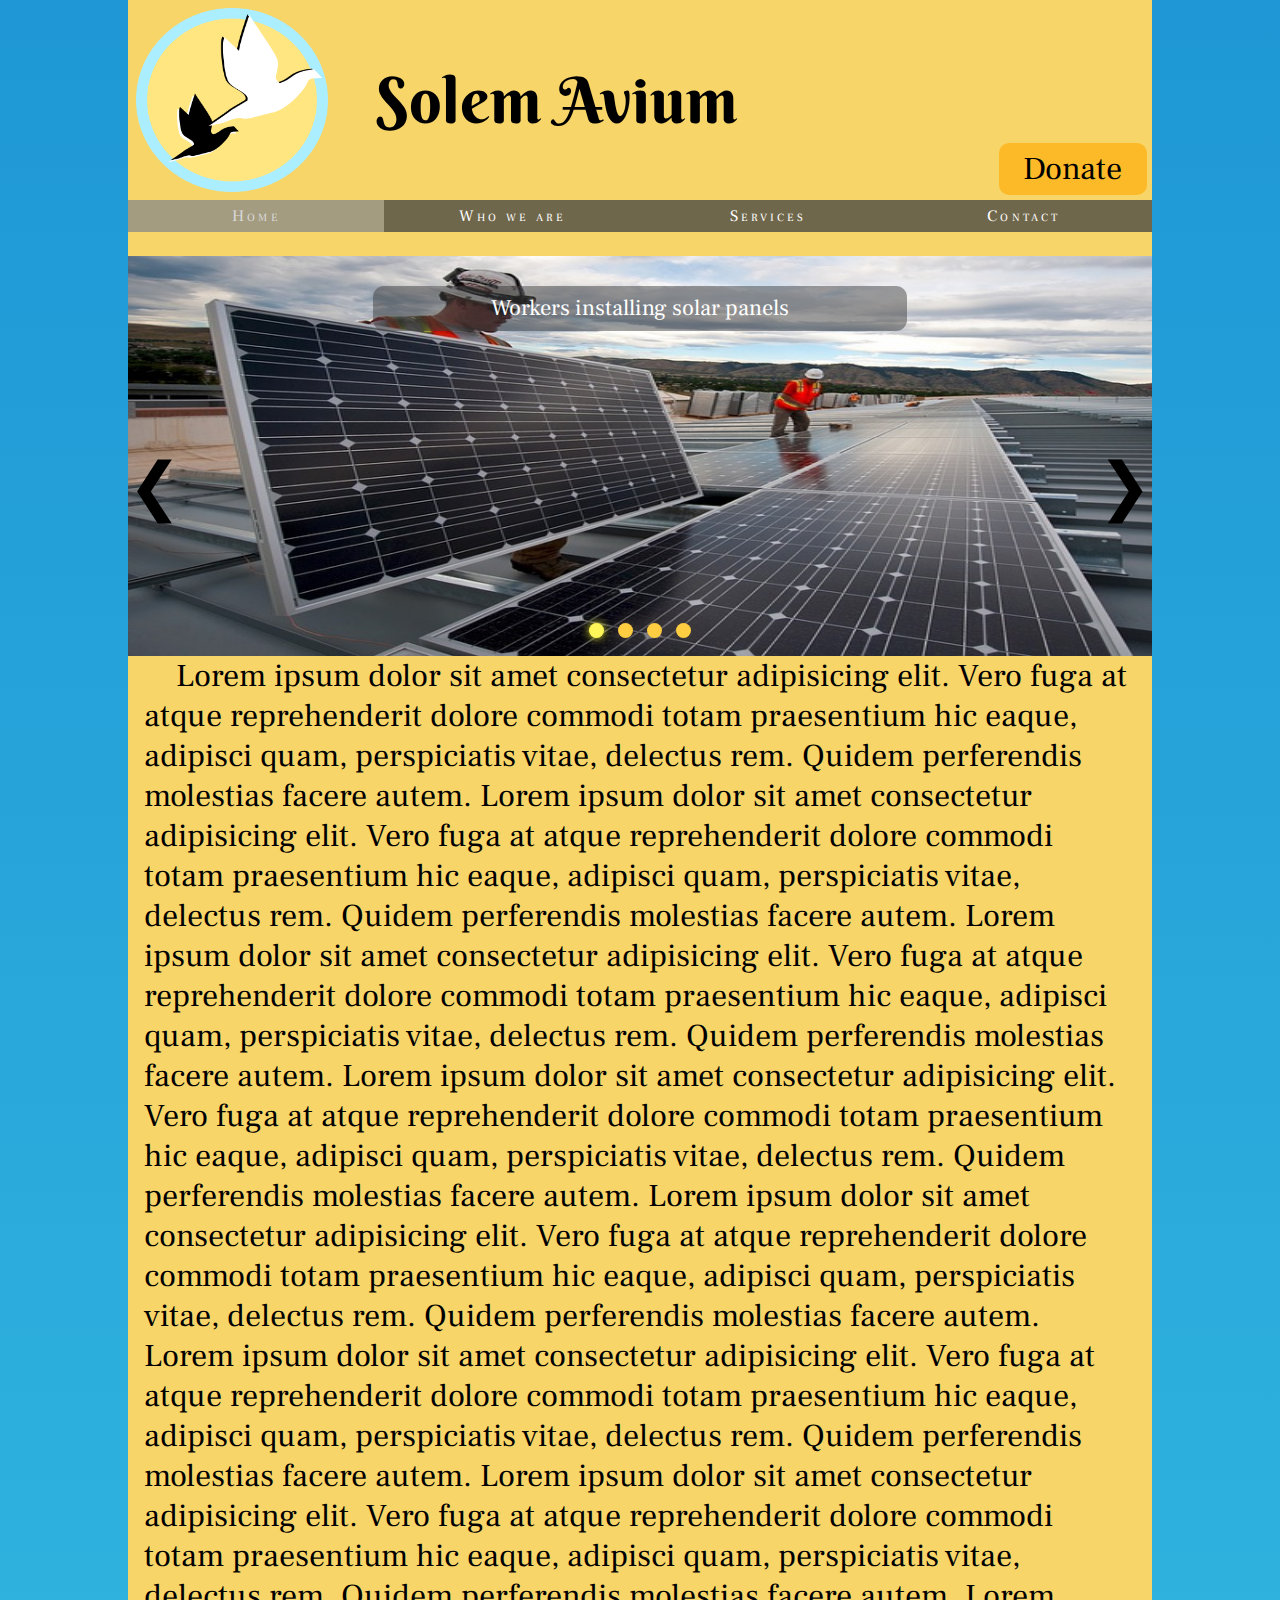
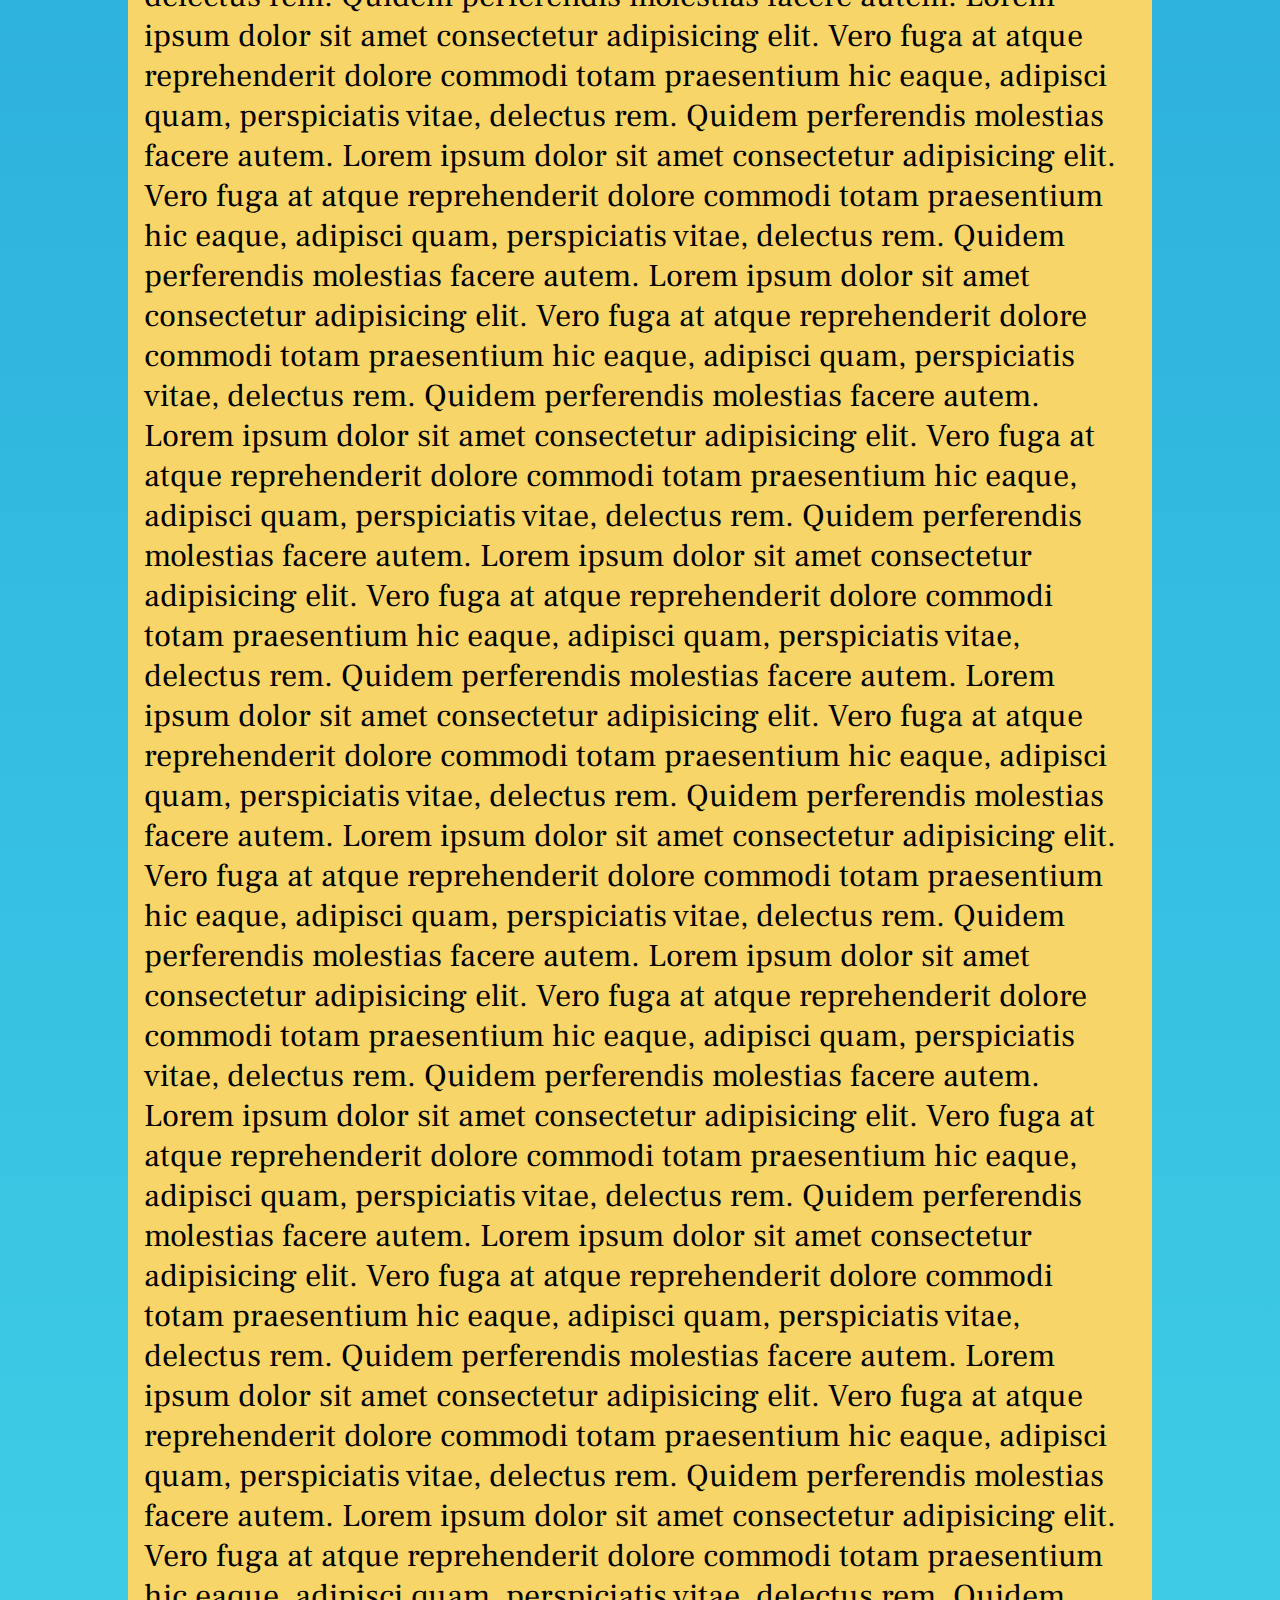
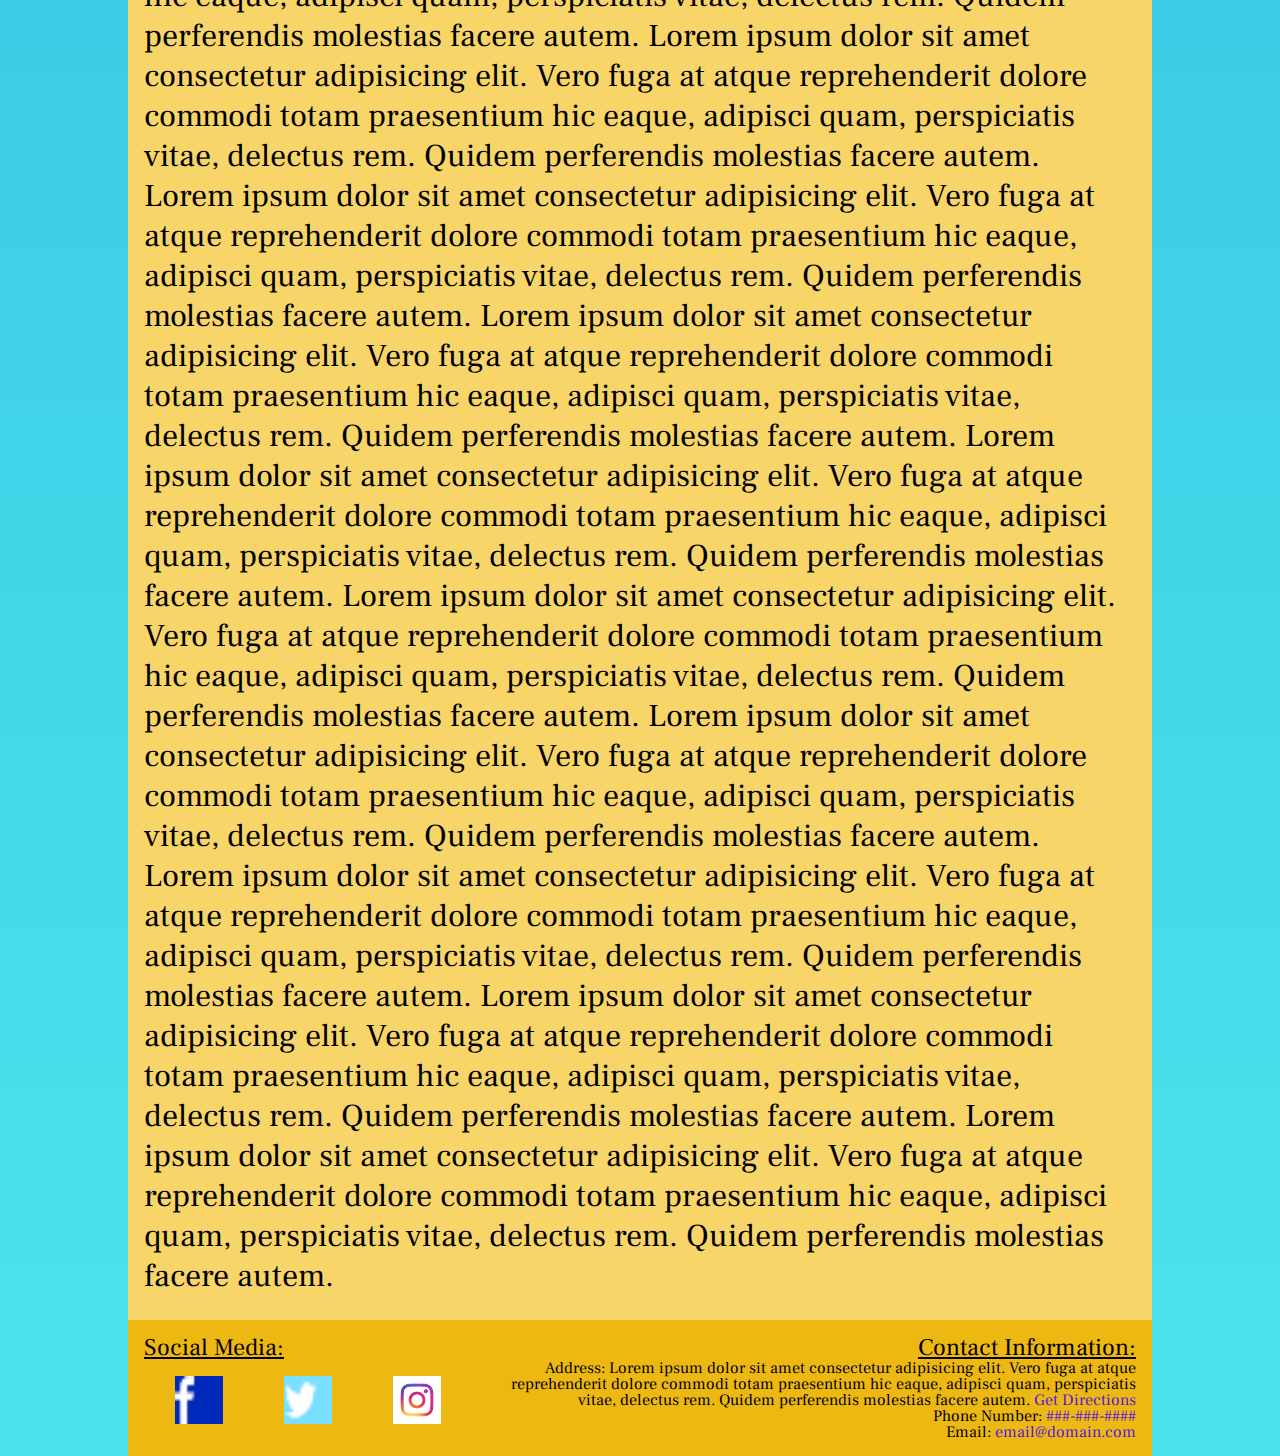
<file: index.html>
<!DOCTYPE html>
<!-- Solem Avium Home Page -->
<html lang="en">

<head>
    <meta charset="UTF-8" />
    <meta name="viewport" content="width=device-width, initial-scale=1.0" />
    <meta http-equiv="X-UA-Compatible" content="ie=edge" />
    <link rel="stylesheet" href="styles/reset.css" />
    <link rel="stylesheet" href="styles/styles.css" />
    <link rel="stylesheet" href="styles/styles_home.css" />
    <script src="scripts/jquery-3.3.1.min.js"></script>
    <title>Solem Avium | Home</title>
</head>

<body>
    <header>
        <div id="banner">
            <img src="images/solem_avium.png" alt="Solem Avium Logo" id="logo" />
            <h1 id="compName">Solem Avium</h1>
            <a href="donate.html" id="donate">Donate</a>
        </div>
        <nav class="mainNav">
            <a id="navArrow">Open Menu &#62;</a>
            <ul id="navMenu">
                <li id="returnBtn">Go Back &#60;</li>
                <li><a id="currentPage">Home</a></li>
                <li>
                    <a href="about.html">Who we are</a>
                </li>
                <li>
                    <span class="submenuTitle">Services</span>
                    <ul class="submenu">
                        <li><a href="services_res.html">Residential</a></li>
                        <li><a href="services_com.html">Commercial</a></li>
                    </ul>
                </li>
                <li><a href="contact.html">Contact</a></li>
            </ul>
        </nav>
    </header>

    <main>
        <div id="carousel">
            <div class="cImage cFade">
                <img src="images/solar_install.jpg" alt="Workers installing solar panels" />
                <div class="cCaption">Workers installing solar panels</div>
            </div>

            <div class="cImage cFade">
                <img src="images/solar_residential.jpg" alt="Solar panels on a house rooftop" />
                <div class="cCaption">Solar panels for homes</div>
            </div>

            <div class="cImage cFade">
                <img src="images/solar_business.jpg" alt="Skyscrapers in a city" />
                <div class="cCaption">Solar panels for businesses</div>
            </div>

            <div class="cImage cFade">
                <img src="images/solar_word.jpg" alt="A hand holding a sign with the words 'solar energy'" />
                <div class="cCaption">Solar panels provide a clean energy source</div>
            </div>

            <a id="cPrev" class="cArrow">&#10094;</a>
            <a id="cNext" class="cArrow">&#10095;</a>
            <div id="cProgress">
                <span class="cSun"></span>
                <span class="cSun"></span>
                <span class="cSun"></span>
                <span class="cSun"></span>
            </div>
        </div>
        <article>
            <p>
                Lorem ipsum dolor sit amet consectetur adipisicing elit. Vero fuga at atque reprehenderit dolore commodi totam praesentium hic eaque, adipisci quam, perspiciatis vitae, delectus rem. Quidem perferendis molestias facere autem. Lorem ipsum dolor sit amet
                consectetur adipisicing elit. Vero fuga at atque reprehenderit dolore commodi totam praesentium hic eaque, adipisci quam, perspiciatis vitae, delectus rem. Quidem perferendis molestias facere autem. Lorem ipsum dolor sit amet consectetur
                adipisicing elit. Vero fuga at atque reprehenderit dolore commodi totam praesentium hic eaque, adipisci quam, perspiciatis vitae, delectus rem. Quidem perferendis molestias facere autem. Lorem ipsum dolor sit amet consectetur adipisicing
                elit. Vero fuga at atque reprehenderit dolore commodi totam praesentium hic eaque, adipisci quam, perspiciatis vitae, delectus rem. Quidem perferendis molestias facere autem. Lorem ipsum dolor sit amet consectetur adipisicing elit. Vero
                fuga at atque reprehenderit dolore commodi totam praesentium hic eaque, adipisci quam, perspiciatis vitae, delectus rem. Quidem perferendis molestias facere autem. Lorem ipsum dolor sit amet consectetur adipisicing elit. Vero fuga at atque
                reprehenderit dolore commodi totam praesentium hic eaque, adipisci quam, perspiciatis vitae, delectus rem. Quidem perferendis molestias facere autem. Lorem ipsum dolor sit amet consectetur adipisicing elit. Vero fuga at atque reprehenderit
                dolore commodi totam praesentium hic eaque, adipisci quam, perspiciatis vitae, delectus rem. Quidem perferendis molestias facere autem. Lorem ipsum dolor sit amet consectetur adipisicing elit. Vero fuga at atque reprehenderit dolore commodi
                totam praesentium hic eaque, adipisci quam, perspiciatis vitae, delectus rem. Quidem perferendis molestias facere autem. Lorem ipsum dolor sit amet consectetur adipisicing elit. Vero fuga at atque reprehenderit dolore commodi totam praesentium
                hic eaque, adipisci quam, perspiciatis vitae, delectus rem. Quidem perferendis molestias facere autem. Lorem ipsum dolor sit amet consectetur adipisicing elit. Vero fuga at atque reprehenderit dolore commodi totam praesentium hic eaque,
                adipisci quam, perspiciatis vitae, delectus rem. Quidem perferendis molestias facere autem. Lorem ipsum dolor sit amet consectetur adipisicing elit. Vero fuga at atque reprehenderit dolore commodi totam praesentium hic eaque, adipisci
                quam, perspiciatis vitae, delectus rem. Quidem perferendis molestias facere autem. Lorem ipsum dolor sit amet consectetur adipisicing elit. Vero fuga at atque reprehenderit dolore commodi totam praesentium hic eaque, adipisci quam, perspiciatis
                vitae, delectus rem. Quidem perferendis molestias facere autem. Lorem ipsum dolor sit amet consectetur adipisicing elit. Vero fuga at atque reprehenderit dolore commodi totam praesentium hic eaque, adipisci quam, perspiciatis vitae, delectus
                rem. Quidem perferendis molestias facere autem. Lorem ipsum dolor sit amet consectetur adipisicing elit. Vero fuga at atque reprehenderit dolore commodi totam praesentium hic eaque, adipisci quam, perspiciatis vitae, delectus rem. Quidem
                perferendis molestias facere autem. Lorem ipsum dolor sit amet consectetur adipisicing elit. Vero fuga at atque reprehenderit dolore commodi totam praesentium hic eaque, adipisci quam, perspiciatis vitae, delectus rem. Quidem perferendis
                molestias facere autem. Lorem ipsum dolor sit amet consectetur adipisicing elit. Vero fuga at atque reprehenderit dolore commodi totam praesentium hic eaque, adipisci quam, perspiciatis vitae, delectus rem. Quidem perferendis molestias
                facere autem. Lorem ipsum dolor sit amet consectetur adipisicing elit. Vero fuga at atque reprehenderit dolore commodi totam praesentium hic eaque, adipisci quam, perspiciatis vitae, delectus rem. Quidem perferendis molestias facere autem.
                Lorem ipsum dolor sit amet consectetur adipisicing elit. Vero fuga at atque reprehenderit dolore commodi totam praesentium hic eaque, adipisci quam, perspiciatis vitae, delectus rem. Quidem perferendis molestias facere autem. Lorem ipsum
                dolor sit amet consectetur adipisicing elit. Vero fuga at atque reprehenderit dolore commodi totam praesentium hic eaque, adipisci quam, perspiciatis vitae, delectus rem. Quidem perferendis molestias facere autem. Lorem ipsum dolor sit
                amet consectetur adipisicing elit. Vero fuga at atque reprehenderit dolore commodi totam praesentium hic eaque, adipisci quam, perspiciatis vitae, delectus rem. Quidem perferendis molestias facere autem. Lorem ipsum dolor sit amet consectetur
                adipisicing elit. Vero fuga at atque reprehenderit dolore commodi totam praesentium hic eaque, adipisci quam, perspiciatis vitae, delectus rem. Quidem perferendis molestias facere autem. Lorem ipsum dolor sit amet consectetur adipisicing
                elit. Vero fuga at atque reprehenderit dolore commodi totam praesentium hic eaque, adipisci quam, perspiciatis vitae, delectus rem. Quidem perferendis molestias facere autem. Lorem ipsum dolor sit amet consectetur adipisicing elit. Vero
                fuga at atque reprehenderit dolore commodi totam praesentium hic eaque, adipisci quam, perspiciatis vitae, delectus rem. Quidem perferendis molestias facere autem. Lorem ipsum dolor sit amet consectetur adipisicing elit. Vero fuga at atque
                reprehenderit dolore commodi totam praesentium hic eaque, adipisci quam, perspiciatis vitae, delectus rem. Quidem perferendis molestias facere autem. Lorem ipsum dolor sit amet consectetur adipisicing elit. Vero fuga at atque reprehenderit
                dolore commodi totam praesentium hic eaque, adipisci quam, perspiciatis vitae, delectus rem. Quidem perferendis molestias facere autem. Lorem ipsum dolor sit amet consectetur adipisicing elit. Vero fuga at atque reprehenderit dolore commodi
                totam praesentium hic eaque, adipisci quam, perspiciatis vitae, delectus rem. Quidem perferendis molestias facere autem. Lorem ipsum dolor sit amet consectetur adipisicing elit. Vero fuga at atque reprehenderit dolore commodi totam praesentium
                hic eaque, adipisci quam, perspiciatis vitae, delectus rem. Quidem perferendis molestias facere autem. Lorem ipsum dolor sit amet consectetur adipisicing elit. Vero fuga at atque reprehenderit dolore commodi totam praesentium hic eaque,
                adipisci quam, perspiciatis vitae, delectus rem. Quidem perferendis molestias facere autem.
            </p>
        </article>
    </main>
    <footer>
        <div id="footSocial">
            <h1>Social Media:</h1>
            <ul>
                <li>
                    <a href="https://www.facebook.com/"><img src="images/fbicon.png" alt="Facebook icon" id="fbIcon" class="socialIcon" target="_blank" /></a>
                </li>
                <li>
                    <a href="https://twitter.com/"><img src="images/twittericon.png" alt="Twitter icon" id="twitterIcon" class="socialIcon" target="_blank" /></a>
                </li>
                <li>
                    <a href="https://www.instagram.com/"><img src="images/igicon.png" alt="Instagram icon" id="igIcon" class="socialIcon" target="_blank" /></a>
                </li>
            </ul>
        </div>
        <div id="footContact">
            <h1>Contact Information:</h1>
            <ul>
                <li>Address: Lorem ipsum dolor sit amet consectetur adipisicing elit. Vero fuga at atque reprehenderit dolore commodi totam praesentium hic eaque, adipisci quam, perspiciatis vitae, delectus rem. Quidem perferendis molestias facere autem.
                    <a href="#">Get Directions</a></li>
                <li>Phone Number: <a href="tel:+1##########">###-###-####</a></li>
                <li>Email: <a href="mailto:email@domain.com">email@domain.com</a></li>
            </ul>
        </div>
    </footer>
    <script src="scripts/carousel.js"></script>
    <script src="scripts/sticky.js"></script>
    <script src="scripts/nav_menu.js"></script>
</body>

</html>
</file>
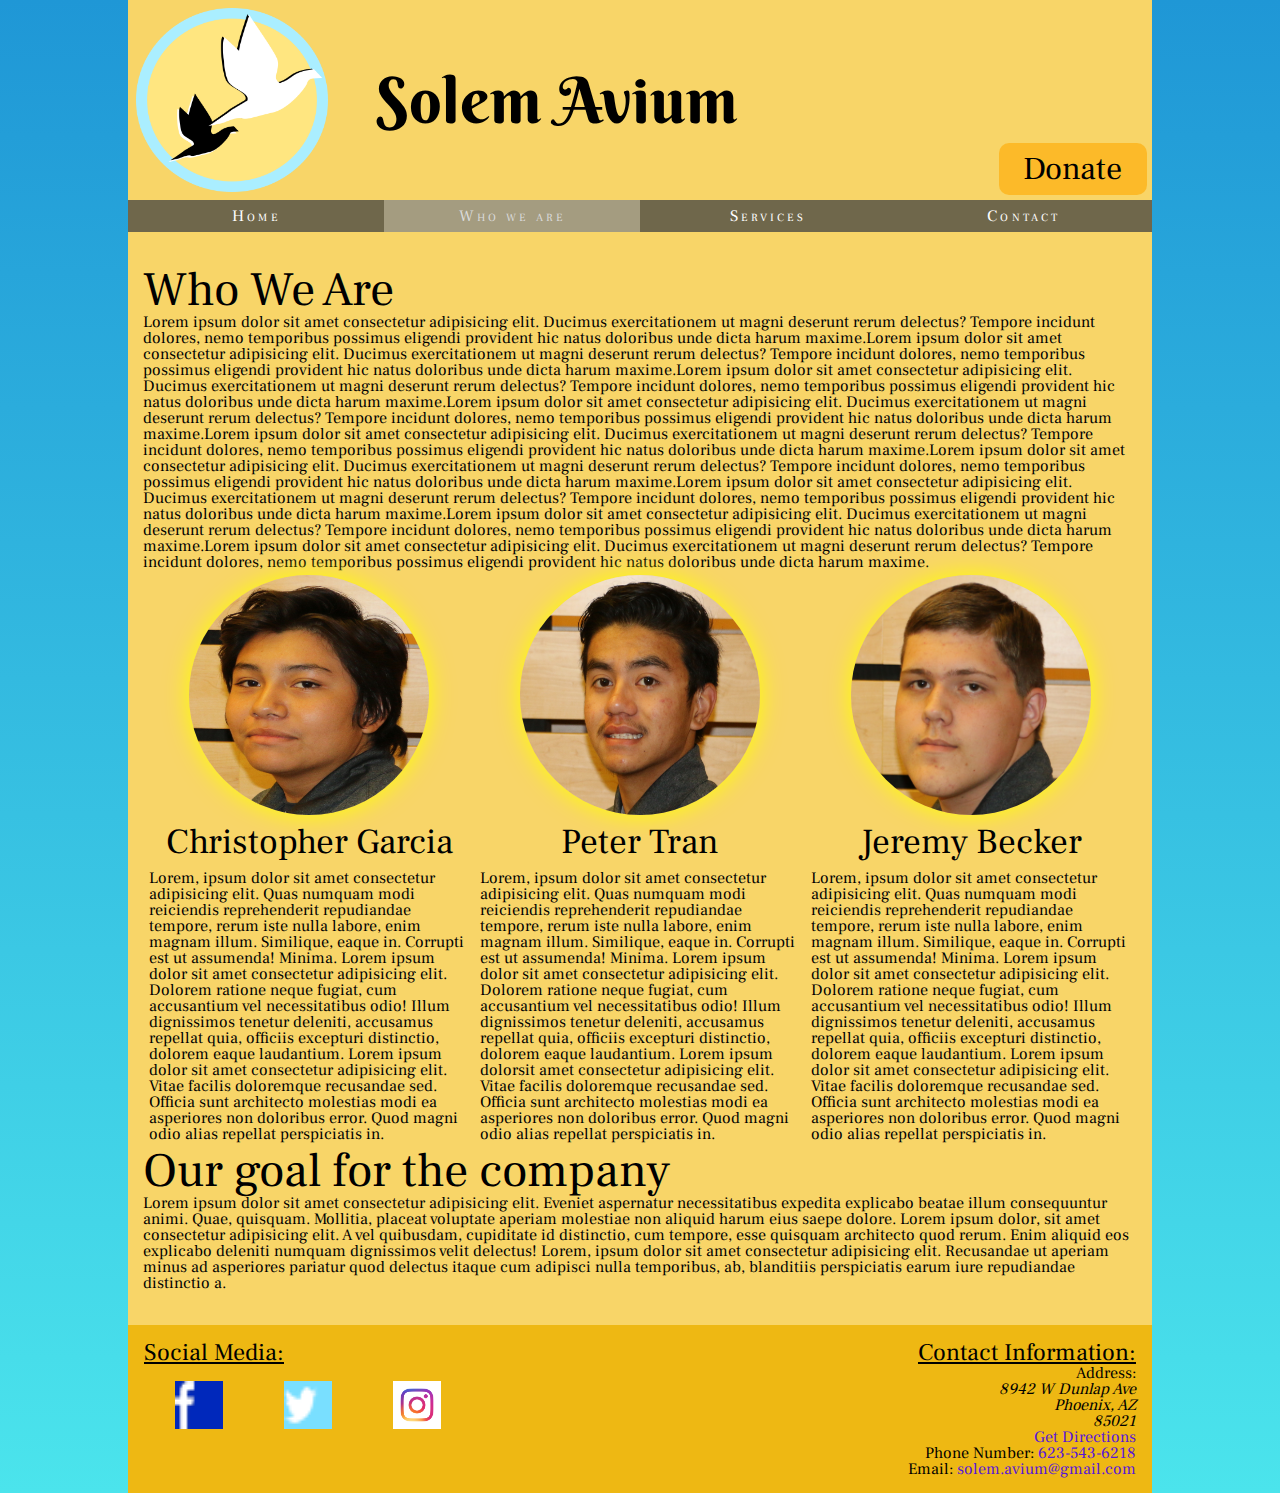
<file: about.html>
<!DOCTYPE html>
<html>

<head>
    <meta charset="utf-8" />
    <meta http-equiv="X-UA-Compatible" content="IE=edge">
    <title>Solem Avium | Who We Are</title>
    <meta name="viewport" content="width=device-width, initial-scale=1">
    <link rel="stylesheet" href="styles/reset.css" />
    <link rel="stylesheet" href="styles/styles.css" />
    <link rel="stylesheet" href="styles/styles_about.css" />
    <script src="scripts/jquery-3.3.1.min.js"></script>
</head>

<body>
    <header>
        <div id="banner">
            <img src="images/solem_avium.png" alt="Solem Avium Logo" id="logo" />
            <h1 id="compName">Solem Avium</h1>
            <a href="donate.html" id="donate">Donate</a>
        </div>
        <nav class="mainNav">
            <a id="navArrow">Open Menu &#62;</a>
            <ul id="navMenu">
                <li id="returnBtn">Go Back &#60;</li>
                <li><a href="index.html">Home</a></li>
                <li>
                    <a id="currentPage">Who we are</a>
                </li>
                <li>
                    <span class="submenuTitle">Services</span>
                    <ul class="submenu">
                        <li><a href="services_res.html">Residential</a></li>
                        <li><a href="services_com.html">Commercial</a></li>
                    </ul>
                </li>
                <li><a href="contact.html">Contact</a></li>
            </ul>
        </nav>
    </header>
    <main>

        <h1>Who We Are</h1>

        <p>Lorem ipsum dolor sit amet consectetur adipisicing elit. Ducimus exercitationem ut magni deserunt rerum delectus? Tempore incidunt dolores, nemo temporibus possimus eligendi provident hic natus doloribus unde dicta harum maxime.Lorem ipsum dolor
            sit amet consectetur adipisicing elit. Ducimus exercitationem ut magni deserunt rerum delectus? Tempore incidunt dolores, nemo temporibus possimus eligendi provident hic natus doloribus unde dicta harum maxime.Lorem ipsum dolor sit amet consectetur
            adipisicing elit. Ducimus exercitationem ut magni deserunt rerum delectus? Tempore incidunt dolores, nemo temporibus possimus eligendi provident hic natus doloribus unde dicta harum maxime.Lorem ipsum dolor sit amet consectetur adipisicing
            elit. Ducimus exercitationem ut magni deserunt rerum delectus? Tempore incidunt dolores, nemo temporibus possimus eligendi provident hic natus doloribus unde dicta harum maxime.Lorem ipsum dolor sit amet consectetur adipisicing elit. Ducimus
            exercitationem ut magni deserunt rerum delectus? Tempore incidunt dolores, nemo temporibus possimus eligendi provident hic natus doloribus unde dicta harum maxime.Lorem ipsum dolor sit amet consectetur adipisicing elit. Ducimus exercitationem
            ut magni deserunt rerum delectus? Tempore incidunt dolores, nemo temporibus possimus eligendi provident hic natus doloribus unde dicta harum maxime.Lorem ipsum dolor sit amet consectetur adipisicing elit. Ducimus exercitationem ut magni deserunt
            rerum delectus? Tempore incidunt dolores, nemo temporibus possimus eligendi provident hic natus doloribus unde dicta harum maxime.Lorem ipsum dolor sit amet consectetur adipisicing elit. Ducimus exercitationem ut magni deserunt rerum delectus?
            Tempore incidunt dolores, nemo temporibus possimus eligendi provident hic natus doloribus unde dicta harum maxime.Lorem ipsum dolor sit amet consectetur adipisicing elit. Ducimus exercitationem ut magni deserunt rerum delectus? Tempore incidunt
            dolores, nemo temporibus possimus eligendi provident hic natus doloribus unde dicta harum maxime.</p>

        <div class="migos">
            <div class="persona uno">
                <img src="images/cg.png" alt="cg">
                <h2>Christopher Garcia</h2>
                <p>Lorem, ipsum dolor sit amet consectetur adipisicing elit. Quas numquam modi reiciendis reprehenderit repudiandae tempore, rerum iste nulla labore, enim magnam illum. Similique, eaque in. Corrupti est ut assumenda! Minima. Lorem ipsum dolor
                    sit amet consectetur adipisicing elit. Dolorem ratione neque fugiat, cum accusantium vel necessitatibus odio! Illum dignissimos tenetur deleniti, accusamus repellat quia, officiis excepturi distinctio, dolorem eaque laudantium. Lorem
                    ipsum dolor sit amet consectetur adipisicing elit. Vitae facilis doloremque recusandae sed. Officia sunt architecto molestias modi ea asperiores non doloribus error. Quod magni odio alias repellat perspiciatis in.</p>
            </div>

            <div class="persona dos">
                <img src="images/pt.JPG" alt="pt">
                <h2>Peter Tran</h2>
                <p>Lorem, ipsum dolor sit amet consectetur adipisicing elit. Quas numquam modi reiciendis reprehenderit repudiandae tempore, rerum iste nulla labore, enim magnam illum. Similique, eaque in. Corrupti est ut assumenda! Minima. Lorem ipsum dolor
                    sit amet consectetur adipisicing elit. Dolorem ratione neque fugiat, cum accusantium vel necessitatibus odio! Illum dignissimos tenetur deleniti, accusamus repellat quia, officiis excepturi distinctio, dolorem eaque laudantium. Lorem
                    ipsum dolorsit amet consectetur adipisicing elit. Vitae facilis doloremque recusandae sed. Officia sunt architecto molestias modi ea asperiores non doloribus error. Quod magni odio alias repellat perspiciatis in.</p>
            </div>

            <div class="persona tres">
                <img src="images/jb.png" alt="jb">
                <h2>Jeremy Becker</h2>
                <p>Lorem, ipsum dolor sit amet consectetur adipisicing elit. Quas numquam modi reiciendis reprehenderit repudiandae tempore, rerum iste nulla labore, enim magnam illum. Similique, eaque in. Corrupti est ut assumenda! Minima. Lorem ipsum dolor
                    sit amet consectetur adipisicing elit. Dolorem ratione neque fugiat, cum accusantium vel necessitatibus odio! Illum dignissimos tenetur deleniti, accusamus repellat quia, officiis excepturi distinctio, dolorem eaque laudantium. Lorem
                    ipsum dolor sit amet consectetur adipisicing elit. Vitae facilis doloremque recusandae sed. Officia sunt architecto molestias modi ea asperiores non doloribus error. Quod magni odio alias repellat perspiciatis in.</p>
            </div>
        </div>

        <h1>Our goal for the company</h1>
        <p>Lorem ipsum dolor sit amet consectetur adipisicing elit. Eveniet aspernatur necessitatibus expedita explicabo beatae illum consequuntur animi. Quae, quisquam. Mollitia, placeat voluptate aperiam molestiae non aliquid harum eius saepe dolore. Lorem
            ipsum dolor, sit amet consectetur adipisicing elit. A vel quibusdam, cupiditate id distinctio, cum tempore, esse quisquam architecto quod rerum. Enim aliquid eos explicabo deleniti numquam dignissimos velit delectus! Lorem, ipsum dolor sit
            amet consectetur adipisicing elit. Recusandae ut aperiam minus ad asperiores pariatur quod delectus itaque cum adipisci nulla temporibus, ab, blanditiis perspiciatis earum iure repudiandae distinctio a.
        </p>

    </main>
    <footer>
        <div id="footSocial">
            <h1>Social Media:</h1>
            <ul>
                <li>
                    <a href="https://www.facebook.com/"><img src="images/fbicon.png" alt="Facebook icon" id="fbIcon" class="socialIcon" target="_blank" /></a>
                </li>
                <li>
                    <a href="https://twitter.com/"><img src="images/twittericon.png" alt="Twitter icon" id="twitterIcon" class="socialIcon" target="_blank" /></a>
                </li>
                <li>
                    <a href="https://www.instagram.com/"><img src="images/igicon.png" alt="Instagram icon" id="igIcon" class="socialIcon" target="_blank" /></a>
                </li>
            </ul>
        </div>
        <div id="footContact">
            <h1>Contact Information:</h1>
            <ul>
                <li>Address: <address> 8942 W Dunlap Ave<br/> Phoenix, AZ<br/> 85021<br/> </address>
                    <a href="https://goo.gl/maps/VgrGNuMBDau">Get Directions</a></li>
                <li>Phone Number: <a href="tel:+16235436218">623-543-6218</a></li>
                <li>Email: <a href="mailto:solem.aviuml@gmail.com">solem.avium@gmail.com</a></li>
            </ul>
        </div>
    </footer>
    <script src="scripts/sticky.js"></script>
    <script src="scripts/nav_menu.js"></script>
</body>

</html>
</file>
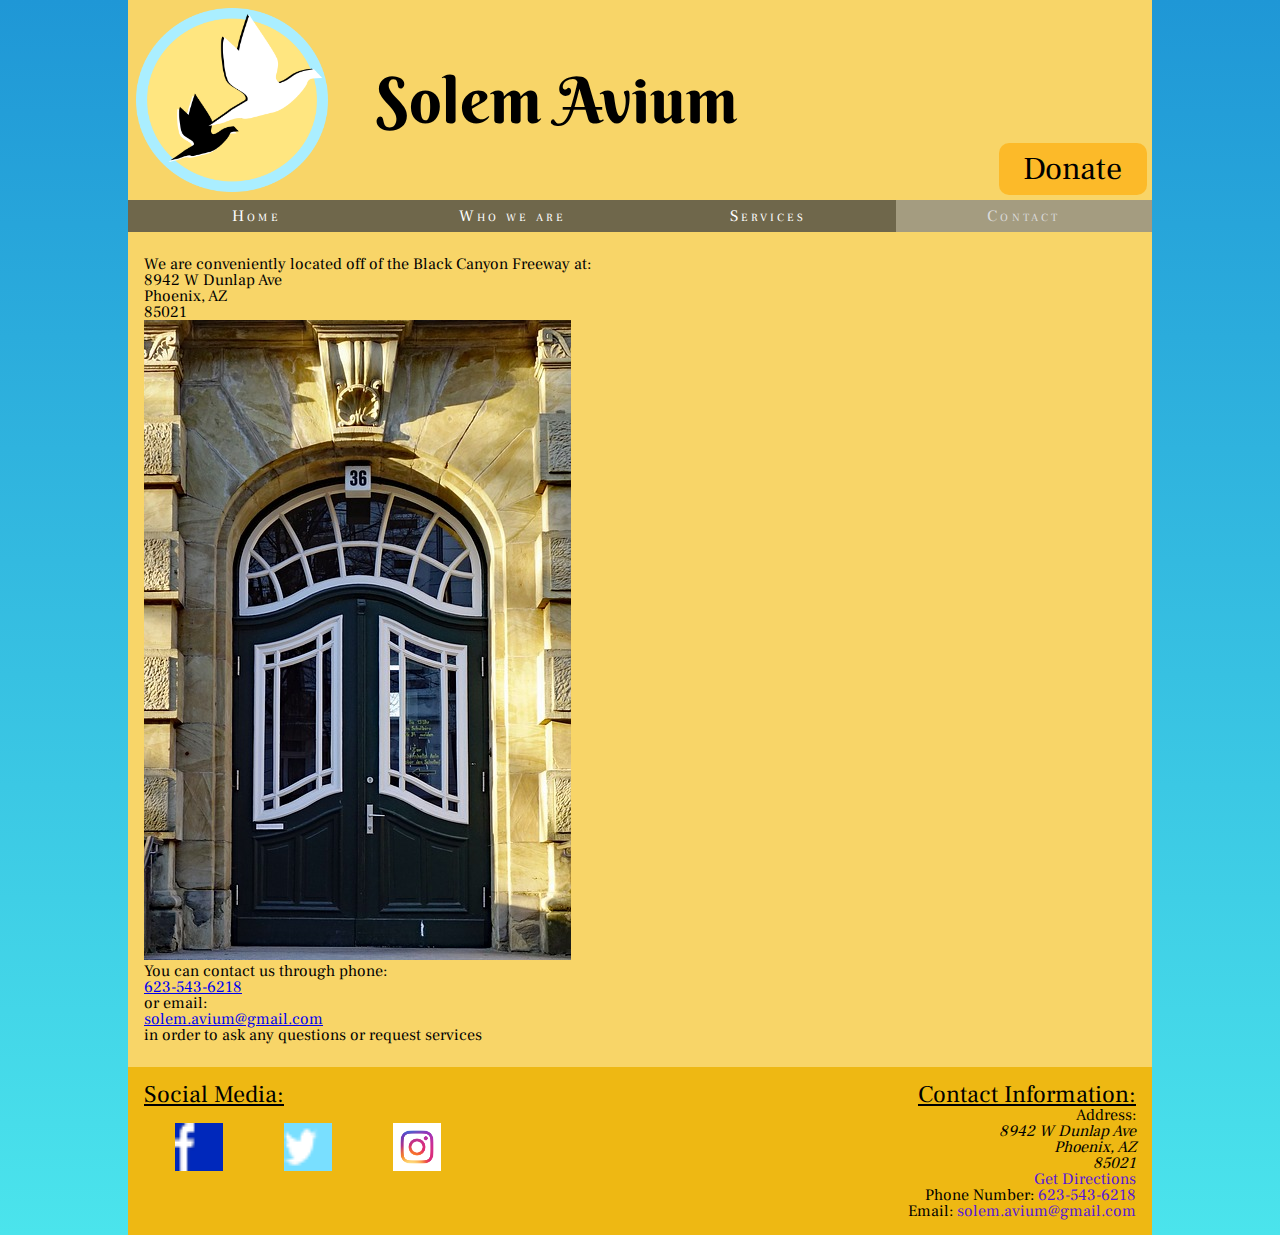
<file: contact.html>
<!DOCTYPE html>
<html lang="en">
<head>
    <meta charset="UTF-8">
    <meta name="viewport" content="width=device-width, initial-scale=1.0">
    <meta http-equiv="X-UA-Compatible" content="ie=edge">
    <link rel="stylesheet" href="styles/reset.css" />
    <link rel="stylesheet" href="styles/styles.css" />
    <script src="scripts/jquery-3.3.1.min.js"></script>
    <title>Solem Avium | Contact</title>
</head>
<body>
    <header>
        <div id="banner">
            <img src="images/solem_avium.png" alt="Solem Avium Logo" id="logo" />
            <h1 id="compName">Solem Avium</h1>
            <a href="donate.html" id="donate">Donate</a>
        </div>
        <nav class="mainNav">
            <a id="navArrow">Open Menu &#62;</a>
            <ul id="navMenu">
                <li id="returnBtn">Go Back &#60;</li>
                <li><a href="index.html">Home</a></li>
                <li>
                    <a href="about.html">Who we are</a>
                </li>
                <li>
                    <span class="submenuTitle">Services</span>
                    <ul class="submenu">
                        <li><a href="services_res.html">Residential</a></li>
                        <li><a href="services_com.html">Commercial</a></li>
                    </ul>
                </li>
                <li><a id="currentPage">Contact</a></li>
            </ul>
        </nav>
    </header>
    <main>
        <article>
            <div id="location">
                <p>We are conveniently located off of the Black Canyon Freeway at:
                <address>8942 W Dunlap Ave<br/> Phoenix, AZ<br/> 85021<br/></address>
                </p>
            </div>
            <img src="images/solem_location.jpg" alt="A picture of solem avium" id="locationImg" />
            <div id="contactMethods">
                <p>You can contact us through phone:<br/> <a href="tel:+16235436218">623-543-6218</a> <br/>
                    or email:<br/> <a href="mailto:solem.aviuml@gmail.com">solem.avium@gmail.com</a> <br/>
                    in order to ask any questions or request services</p>
            </div>
        </article>
    </main>
    <footer>
        <div id="footSocial">
            <h1>Social Media:</h1>
            <ul>
                <li>
                    <a href="https://www.facebook.com/"><img src="images/fbicon.png" alt="Facebook icon" id="fbIcon" class="socialIcon" target="_blank" /></a>
                </li>
                <li>
                    <a href="https://twitter.com/"><img src="images/twittericon.png" alt="Twitter icon" id="twitterIcon" class="socialIcon" target="_blank" /></a>
                </li>
                <li>
                    <a href="https://www.instagram.com/"><img src="images/igicon.png" alt="Instagram icon" id="igIcon" class="socialIcon" target="_blank" /></a>
                </li>
            </ul>
        </div>
        <div id="footContact">
            <h1>Contact Information:</h1>
            <ul>
                <li>Address: <address> 8942 W Dunlap Ave<br/> Phoenix, AZ<br/> 85021<br/> </address>
                    <a href="https://goo.gl/maps/VgrGNuMBDau">Get Directions</a></li>
                <li>Phone Number: <a href="tel:+16235436218">623-543-6218</a></li>
                <li>Email: <a href="mailto:solem.aviuml@gmail.com">solem.avium@gmail.com</a></li>
            </ul>
        </div>
    </footer>
    <script src="scripts/sticky.js"></script>
    <script src="scripts/nav_menu.js"></script>
</body>
</html>
</file>
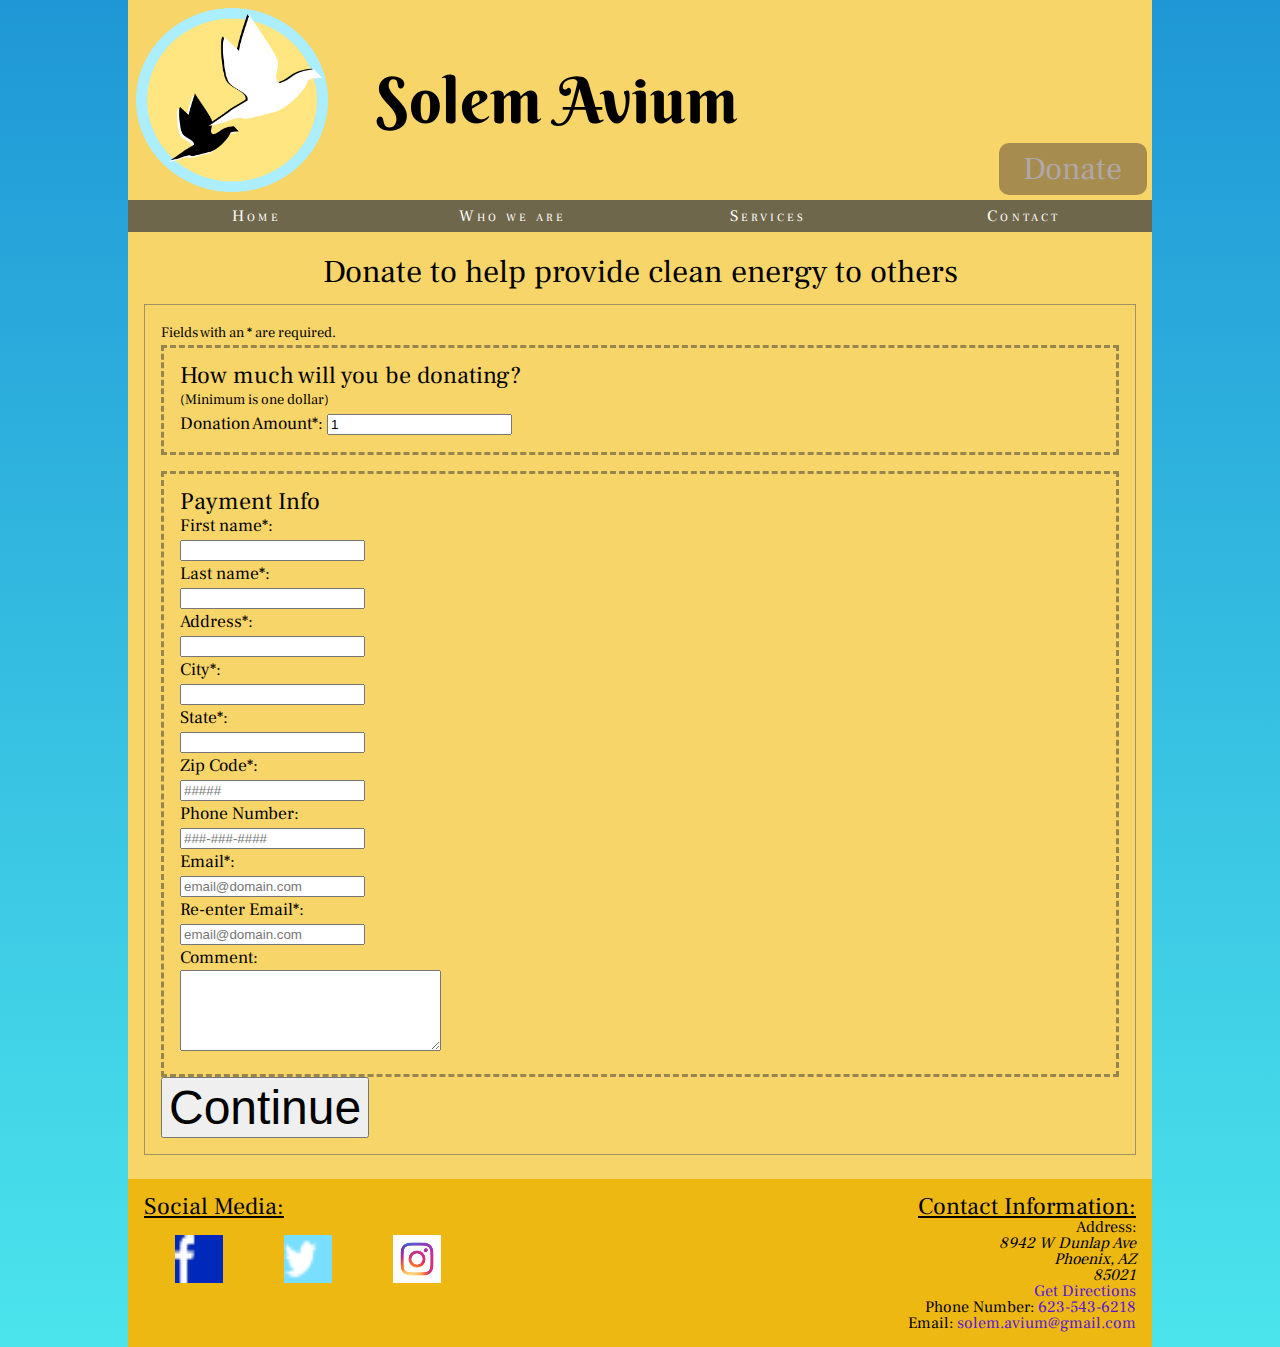
<file: donate.html>
<!DOCTYPE html>
<html lang="en">
<head>
    <meta charset="UTF-8">
    <meta name="viewport" content="width=device-width, initial-scale=1.0">
    <meta http-equiv="X-UA-Compatible" content="ie=edge">
    <link rel="stylesheet" href="styles/reset.css" />
    <link rel="stylesheet" href="styles/styles.css" />
    <link rel="stylesheet" href="styles/styles_donate.css" />
    <script src="scripts/jquery-3.3.1.min.js"></script>
    <title>Solem Avium | Donate</title>
</head>
<body>
    <header>
        <div id="banner">
            <img src="images/solem_avium.png" alt="Solem Avium Logo" id="logo" />
            <h1 id="compName">Solem Avium</h1>
            <a id="donate">Donate</a>
        </div>
        <nav class="mainNav">
            <a id="navArrow">Open Menu &#62;</a>
            <ul id="navMenu">
                <li id="returnBtn">Go Back &#60;</li>
                <li><a href="index.html" >Home</a></li>
                <li>
                    <a href="about.html">Who we are</a>
                </li>
                <li>
                    <span class="submenuTitle">Services</span>
                    <ul class="submenu">
                        <li><a href="services_res.html">Residential</a></li>
                        <li><a href="services_com.html">Commercial</a></li>
                    </ul>
                </li>
                <li><a href="contact.html">Contact</a></li>
            </ul>
        </nav>
    </header>
    <main>
        <article>
        <h1>Donate to help provide clean energy to others</h1>
        <form id="donateForm" name="donateForm" method="post" action="donate2.html">
            <h3>Fields with an * are required.</h3>
            <fieldset id="donateMoney">
                <h2>How much will you be donating?</h2>
                <h3>(Minimum is one dollar)</h3>
                <label for="donateAmount">Donation Amount*: </label>
                    <input type="number" name="donateAmount" id="donateAmount" min="1" step="0.01" required  value="1"/>
            </fieldset>
            <fieldset id="custInfo">
                <h2>Payment Info</h2>
                <label for="custFirstName">First name*: </label><br/>
                    <input type="text" name="custFirstName" id="custFirstName" required /><br/>
                <label for="custLastName">Last name*: </label><br/>
                    <input type="text" name="custLastName" id="custLastName" required /><br/>
                <label for="custAddress">Address*: </label><br/>
                    <input type="text" name="custAddress" id="custAddress" required /><br/>
                <label for="custCity">City*: </label><br/>
                    <input type="text" name="custCity" id="custCity" required /><br/>
                <label for="custState">State*: </label><br/>
                    <input type="text" name="custState" id="custState" list="states" required /><br/>
                    <datalist id="states">
                            <option value="Alabama (AL)" />
                            <option value="Alaska (AK)" />
                            <option value="Arizona (AZ)" />
                            <option value="Arkansas (AR)" />
                            <option value="California (CA)" />
                            <option value="Colorado (CO)" />
                            <option value="Connecticut (CT)" />
                            <option value="Delaware (DE)" />
                            <option value="District Of Columbia (DC)" />
                            <option value="Florida (FL)" />
                            <option value="Georgia (GA)" />
                            <option value="Hawaii (HI)" />
                            <option value="Idaho (ID)" />
                            <option value="Illinois (IL)" />
                            <option value="Indiana (IN)" />
                            <option value="Iowa (IA)" />
                            <option value="Kansas (KS)" />
                            <option value="Kentucky (KY)" />
                            <option value="Louisiana (LA)" />
                            <option value="Maine (ME)" />
                            <option value="Maryland (MD)" />
                            <option value="Massachusetts (MA)" />
                            <option value="Michigan (MI)" />
                            <option value="Minnesota (MN)" />
                            <option value="Mississippi (MS)" />
                            <option value="Missouri (MO)" />
                            <option value="Montana (MT)" />
                            <option value="Nebraska (NE)" />
                            <option value="Nevada (NV)" />
                            <option value="New Hampshire (NH)" />
                            <option value="New Jersey (NJ)" />
                            <option value="New Mexico (NM)" />
                            <option value="New York (NY)" />
                            <option value="North Carolina (NC)" />
                            <option value="North Dakota (ND)" />
                            <option value="Ohio (OH)" />
                            <option value="Oklahoma (OK)" />
                            <option value="Oregon (OR)" />
                            <option value="Pennsylvania (PA)" />
                            <option value="Rhode Island (RI)" />
                            <option value="South Carolina (SC)" />
                            <option value="South Dakota (SD)" />
                            <option value="Tennessee (TN)" />
                            <option value="Texas (TX)" />
                            <option value="Utah (UT)" />
                            <option value="Vermont (VT)" />
                            <option value="Virginia (VA)" />
                            <option value="Washington (WA)" />
                            <option value="West Virginia (WV)" />
                            <option value="Wisconsin (WI)" />
                            <option value="Wyoming (WY)" />
                    </datalist>
                <label for="custZip">Zip Code*: </label><br/>
                    <input type="text" name="custZip" id="custZip" required pattern="^\d{5}$" placeholder="#####"/><br/>
                <label for="custNum">Phone Number: </label><br/>
                    <input type="tel" name="custNum" id="custNum" placeholder="###-###-####" pattern="\(?\d{3}\)?[\- ]?\d{3}[\- ]?\d{4}"/><br/>
                <label for="custEmail">Email*: </label><br/>
                    <input type="email" name="custEmail" id="custEmail" required pattern="^.+@.+\..+$" placeholder="email@domain.com"/><br/>
                <label for="custEmail2">Re-enter Email*: </label><br/>
                    <input type="email" name="custEmail2" id="custEmail2" required pattern="^.+@.+\..+$" placeholder="email@domain.com"/><br/>
                <label for="custComment">Comment: </label><br/>
                    <textarea name="custComment" id="custComment" rows="5" cols="30"></textarea>
            </fieldset>
            <input type="submit" id="continueBtn" value="Continue" />
        </form>
        </article>
    </main>
    <footer>
        <div id="footSocial">
            <h1>Social Media:</h1>
            <ul>
                <li>
                    <a href="https://www.facebook.com/"><img src="images/fbicon.png" alt="Facebook icon" id="fbIcon" class="socialIcon" target="_blank" /></a>
                </li>
                <li>
                    <a href="https://twitter.com/"><img src="images/twittericon.png" alt="Twitter icon" id="twitterIcon" class="socialIcon" target="_blank" /></a>
                </li>
                <li>
                    <a href="https://www.instagram.com/"><img src="images/igicon.png" alt="Instagram icon" id="igIcon" class="socialIcon" target="_blank" /></a>
                </li>
            </ul>
        </div>
        <div id="footContact">
            <h1>Contact Information:</h1>
            <ul>
                <li>Address: <address> 8942 W Dunlap Ave<br/> Phoenix, AZ<br/> 85021<br/> </address>
                    <a href="https://goo.gl/maps/VgrGNuMBDau">Get Directions</a></li>
                <li>Phone Number: <a href="tel:+16235436218">623-543-6218</a></li>
                <li>Email: <a href="mailto:solem.aviuml@gmail.com">solem.avium@gmail.com</a></li>
            </ul>
        </div>
    </footer>
    <script src="scripts/sticky.js"></script>
    <script src="scripts/nav_menu.js"></script>
    <script src="scripts/donate.js"></script>
</body>
</html>
</file>
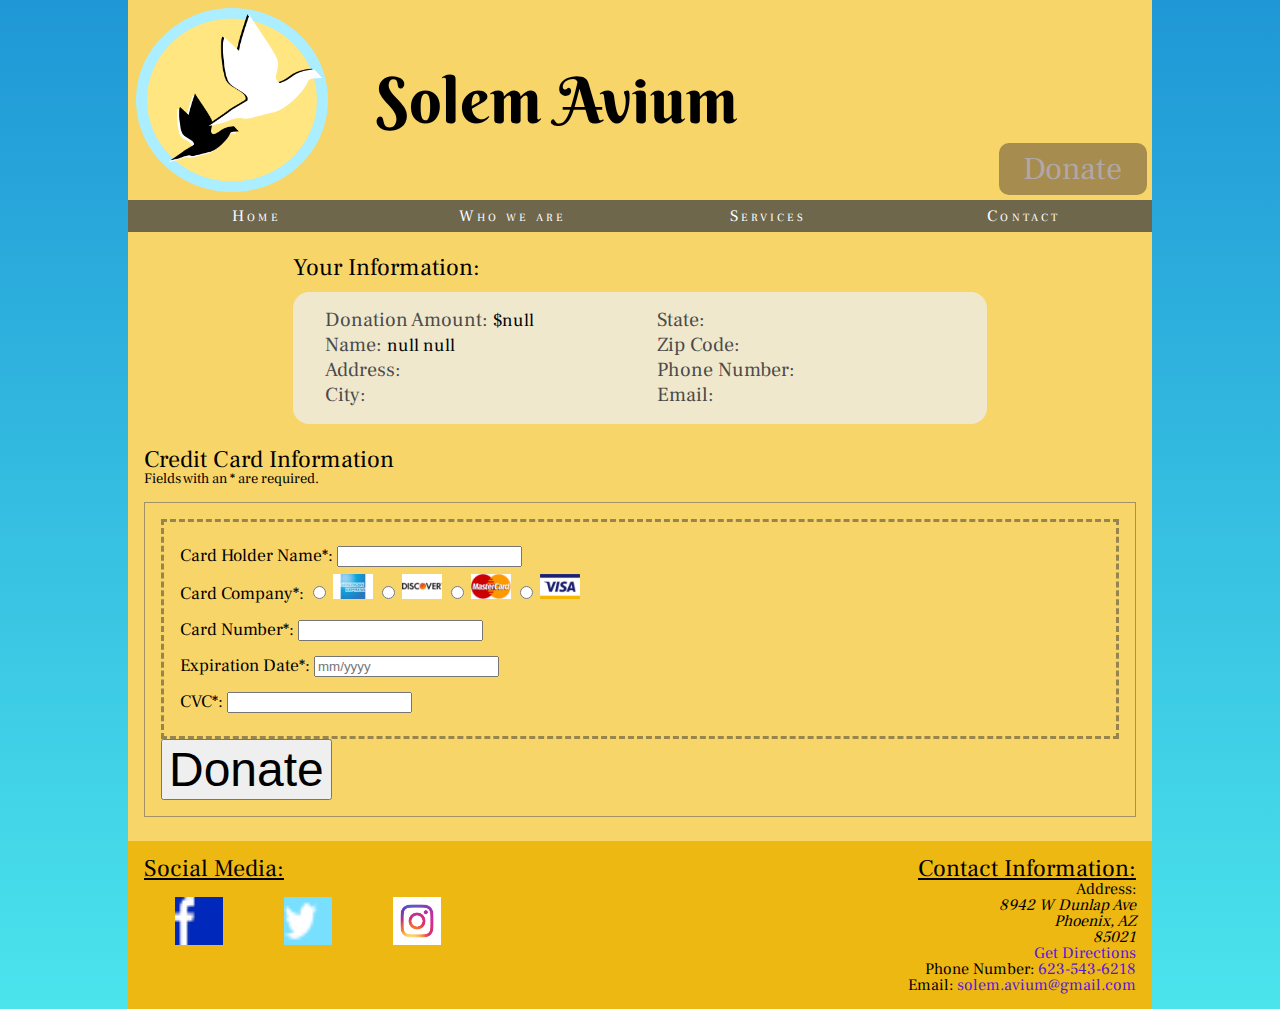
<file: donate2.html>
<!DOCTYPE html>
<html lang="en">
<head>
    <meta charset="UTF-8">
    <meta name="viewport" content="width=device-width, initial-scale=1.0">
    <meta http-equiv="X-UA-Compatible" content="ie=edge">
    <link rel="stylesheet" href="styles/reset.css" />
    <link rel="stylesheet" href="styles/styles.css" />
    <link rel="stylesheet" href="styles/styles_donate.css" />
    <script src="scripts/jquery-3.3.1.min.js"></script>
    <title>Solem Avium | Donate</title>
</head>
<body>
    <header>
        <div id="banner">
            <img src="images/solem_avium.png" alt="Solem Avium Logo" id="logo" />
            <h1 id="compName">Solem Avium</h1>
            <a id="donate">Donate</a>
        </div>
        <nav class="mainNav">
            <a id="navArrow">Open Menu &#62;</a>
            <ul id="navMenu">
                <li id="returnBtn">Go Back &#60;</li>
                <li><a href="index.html">Home</a></li>
                <li>
                    <a href="about.html">Who we are</a>
                </li>
                <li>
                    <span class="submenuTitle">Services</span>
                    <ul class="submenu">
                        <li><a href="services_res.html">Residential</a></li>
                        <li><a href="services_com.html">Commercial</a></li>
                    </ul>
                </li>
                <li><a href="contact.html">Contact</a></li>
            </ul>
        </nav>
    </header>
    <main>
        <article>
            <h2 id="prevLbl">Your Information:</h2>
            <div id="prevInfo">
                <ul>
                    <li>Donation Amount: <span class="custInfo"></span></li>
                    <li>Name: <span class="custInfo"></span></li>
                    <li>Address: <span class="custInfo"></span></li>
                    <li>City: <span class="custInfo"></span></li>
                </ul>
                <ul>
                    <li>State: <span class="custInfo"></span></li>
                    <li>Zip Code: <span class="custInfo"></span></li>
                    <li>Phone Number: <span class="custInfo"></span></li>
                    <li>Email: <span class="custInfo"></span></li>
                </ul>
            </div>
            <h2>Credit Card Information</h2>
            <h3>Fields with an * are required.</h3>
            <form id="creditInfo" name="creditInfo" action="donate3.html" method="post">
                <fieldset>
                    <label for="cardName">Card Holder Name*: </label>
                        <input type="text" name="cardName" id="cardName" required /><br/>
                    <label>Card Company*:</label>
                        <fieldset id="cardComps">
                            <label class="cardComp">
                                <input type="radio" name="cardComp" value="amex" required />
                                <img src="images/amex.png" alt="American Express" />
                            </label>
                            <label class="cardComp">
                                <input type="radio" name="cardComp" value="discover" />
                                <img src="images/discover.png" alt="Discover Card" />
                            </label>
                            <label class="cardComp">
                                <input type="radio" name="cardComp" value="master" />
                                <img src="images/master.png" alt="Master Card" />
                            </label>
                            <label class="cardComp">
                                <input type="radio" name="cardComp" value="visa" />
                                <img src="images/visa.png" alt="Visa" />
                            </label>
                        </fieldset><br/>
                    <label for="cardNum">Card Number*: </label>
                        <input type="text" name="cardNum" id="cardNum" required pattern="^(?:4[0-9]{12}(?:[0-9]{3})?|5[1-5][0-9]{14}|6(?:011|5[0-9][0-9])[0-9]{12}|3[47][0-9]{13}|3(?:0[0-5]|[68][0-9])[0-9]{11}|(?:2131|1800|35\d{3})\d{11})$" /><br/>
                    <label for="cardExp">Expiration Date*: </label>
                        <input type="text" name="cardExp" id="cardExp" required placeholder="mm/yyyy" pattern="\d{2}/\d{4}" /><br/>
                    <label for="cardCVC">CVC*: </label>
                        <input type="text" name="cardCVC" id="cardCVC" required pattern="\d{3,4}"/>
                </fieldset>
                <input type="submit" id="donateBtn" value="Donate" />
            </form>
        </article>
    </main>
    <footer>
        <div id="footSocial">
            <h1>Social Media:</h1>
            <ul>
                <li>
                    <a href="https://www.facebook.com/"><img src="images/fbicon.png" alt="Facebook icon" id="fbIcon" class="socialIcon" target="_blank" /></a>
                </li>
                <li>
                    <a href="https://twitter.com/"><img src="images/twittericon.png" alt="Twitter icon" id="twitterIcon" class="socialIcon" target="_blank" /></a>
                </li>
                <li>
                    <a href="https://www.instagram.com/"><img src="images/igicon.png" alt="Instagram icon" id="igIcon" class="socialIcon" target="_blank" /></a>
                </li>
            </ul>
        </div>
        <div id="footContact">
            <h1>Contact Information:</h1>
            <ul>
                <li>Address: <address> 8942 W Dunlap Ave<br/> Phoenix, AZ<br/> 85021<br/> </address>
                    <a href="https://goo.gl/maps/VgrGNuMBDau">Get Directions</a></li>
                <li>Phone Number: <a href="tel:+16235436218">623-543-6218</a></li>
                <li>Email: <a href="mailto:solem.aviuml@gmail.com">solem.avium@gmail.com</a></li>
            </ul>
        </div>
    </footer>
    <script src="scripts/sticky.js"></script>
    <script src="scripts/nav_menu.js"></script>
    <script src="scripts/donate2.js"></script>
</body>
</html>
</file>
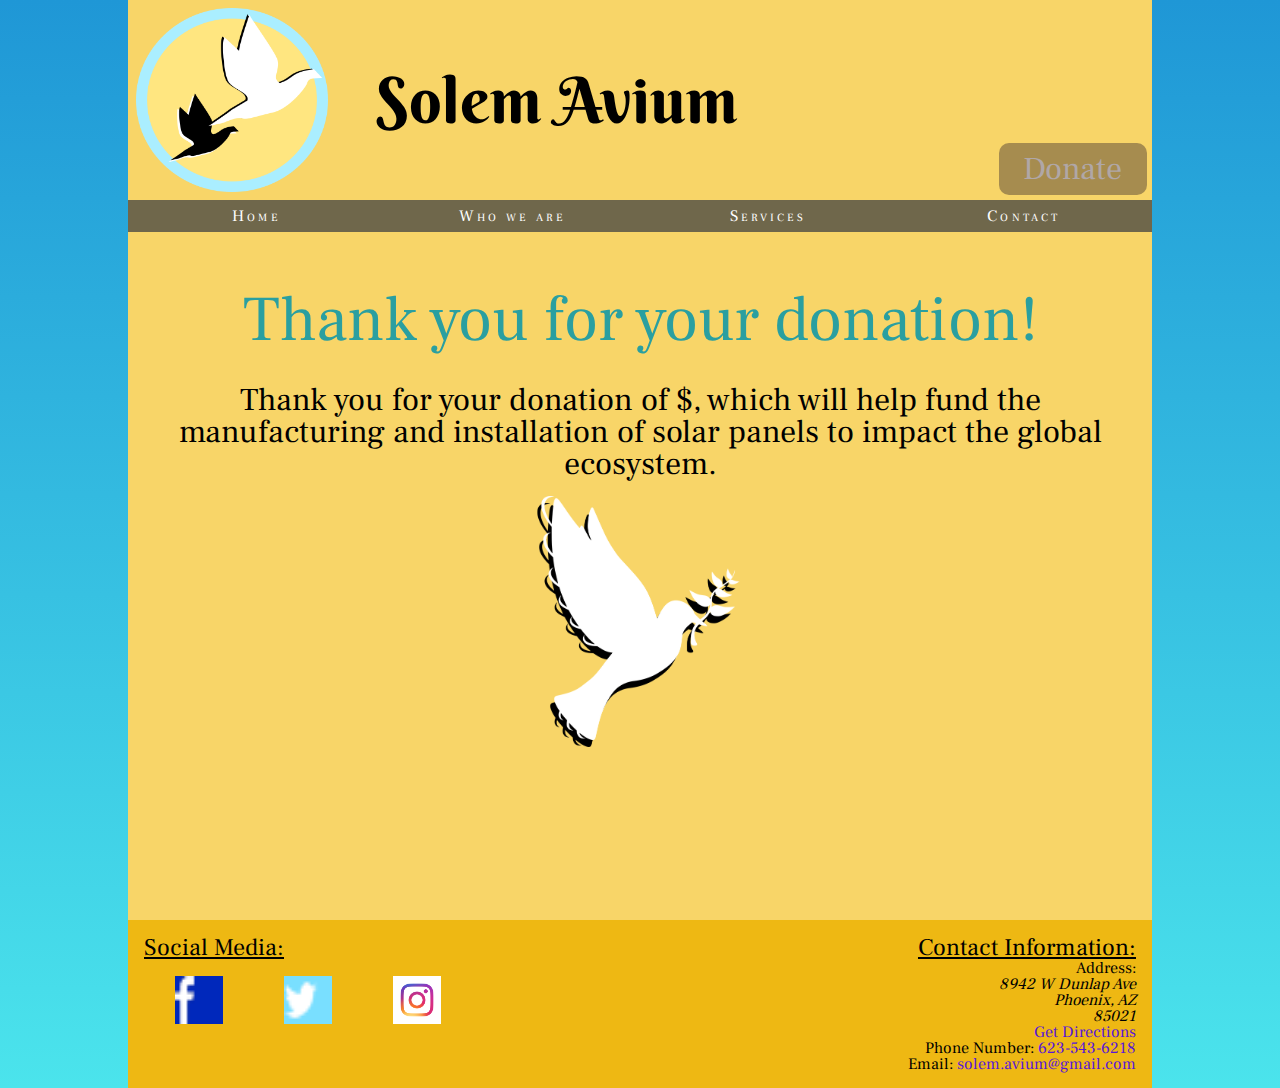
<file: donate3.html>
<!DOCTYPE html>
<html lang="en">
<head>
    <meta charset="UTF-8">
    <meta name="viewport" content="width=device-width, initial-scale=1.0">
    <meta http-equiv="X-UA-Compatible" content="ie=edge">
    <link rel="stylesheet" href="styles/reset.css" />
    <link rel="stylesheet" href="styles/styles.css" />
    <link rel="stylesheet" href="styles/styles_donate.css" />
    <script src="scripts/jquery-3.3.1.min.js"></script>
    <title>Solem Avium | Donate</title>
</head>
<body>
    <header>
        <div id="banner">
            <img src="images/solem_avium.png" alt="Solem Avium Logo" id="logo" />
            <h1 id="compName">Solem Avium</h1>
            <a id="donate">Donate</a>
        </div>
        <nav class="mainNav">
            <a id="navArrow">Open Menu &#62;</a>
            <ul id="navMenu">
                <li id="returnBtn">Go Back &#60;</li>
                <li><a href="index.html" >Home</a></li>
                <li>
                    <a href="about.html">Who we are</a>
                </li>
                <li>
                    <span class="submenuTitle">Services</span>
                    <ul class="submenu">
                        <li><a href="services_res.html">Residential</a></li>
                        <li><a href="services_com.html">Commercial</a></li>
                    </ul>
                </li>
                <li><a href="contact.html">Contact</a></li>
            </ul>
        </nav>
    </header>
    <main id="donationEnd">
        <article>
            <h1 id="thanks">Thank you for your donation!</h1>
            <p>Thank you for your donation of $<span id="donation"></span>, which will help fund the manufacturing and installation of solar panels to impact the global ecosystem.</p>
            <img src="images/dove_shadow.png" alt="Silhouette of a dove" id="dove" />
        </article>
    </main>
    <footer>
        <div id="footSocial">
            <h1>Social Media:</h1>
            <ul>
                <li>
                    <a href="https://www.facebook.com/"><img src="images/fbicon.png" alt="Facebook icon" id="fbIcon" class="socialIcon" target="_blank" /></a>
                </li>
                <li>
                    <a href="https://twitter.com/"><img src="images/twittericon.png" alt="Twitter icon" id="twitterIcon" class="socialIcon" target="_blank" /></a>
                </li>
                <li>
                    <a href="https://www.instagram.com/"><img src="images/igicon.png" alt="Instagram icon" id="igIcon" class="socialIcon" target="_blank" /></a>
                </li>
            </ul>
        </div>
        <div id="footContact">
            <h1>Contact Information:</h1>
            <ul>
                <li>Address: <address> 8942 W Dunlap Ave<br/> Phoenix, AZ<br/> 85021<br/> </address>
                    <a href="https://goo.gl/maps/VgrGNuMBDau">Get Directions</a></li>
                <li>Phone Number: <a href="tel:+16235436218">623-543-6218</a></li>
                <li>Email: <a href="mailto:solem.aviuml@gmail.com">solem.avium@gmail.com</a></li>
            </ul>
        </div>
    </footer>
    <script src="scripts/sticky.js"></script>
    <script src="scripts/nav_menu.js"></script>
    <script>
    var dAmount = sessionStorage.getItem("dAmount");

    $(document).ready(function() {
        $("#donation").text(dAmount);
    });
    </script>
</body>
</html>
</file>
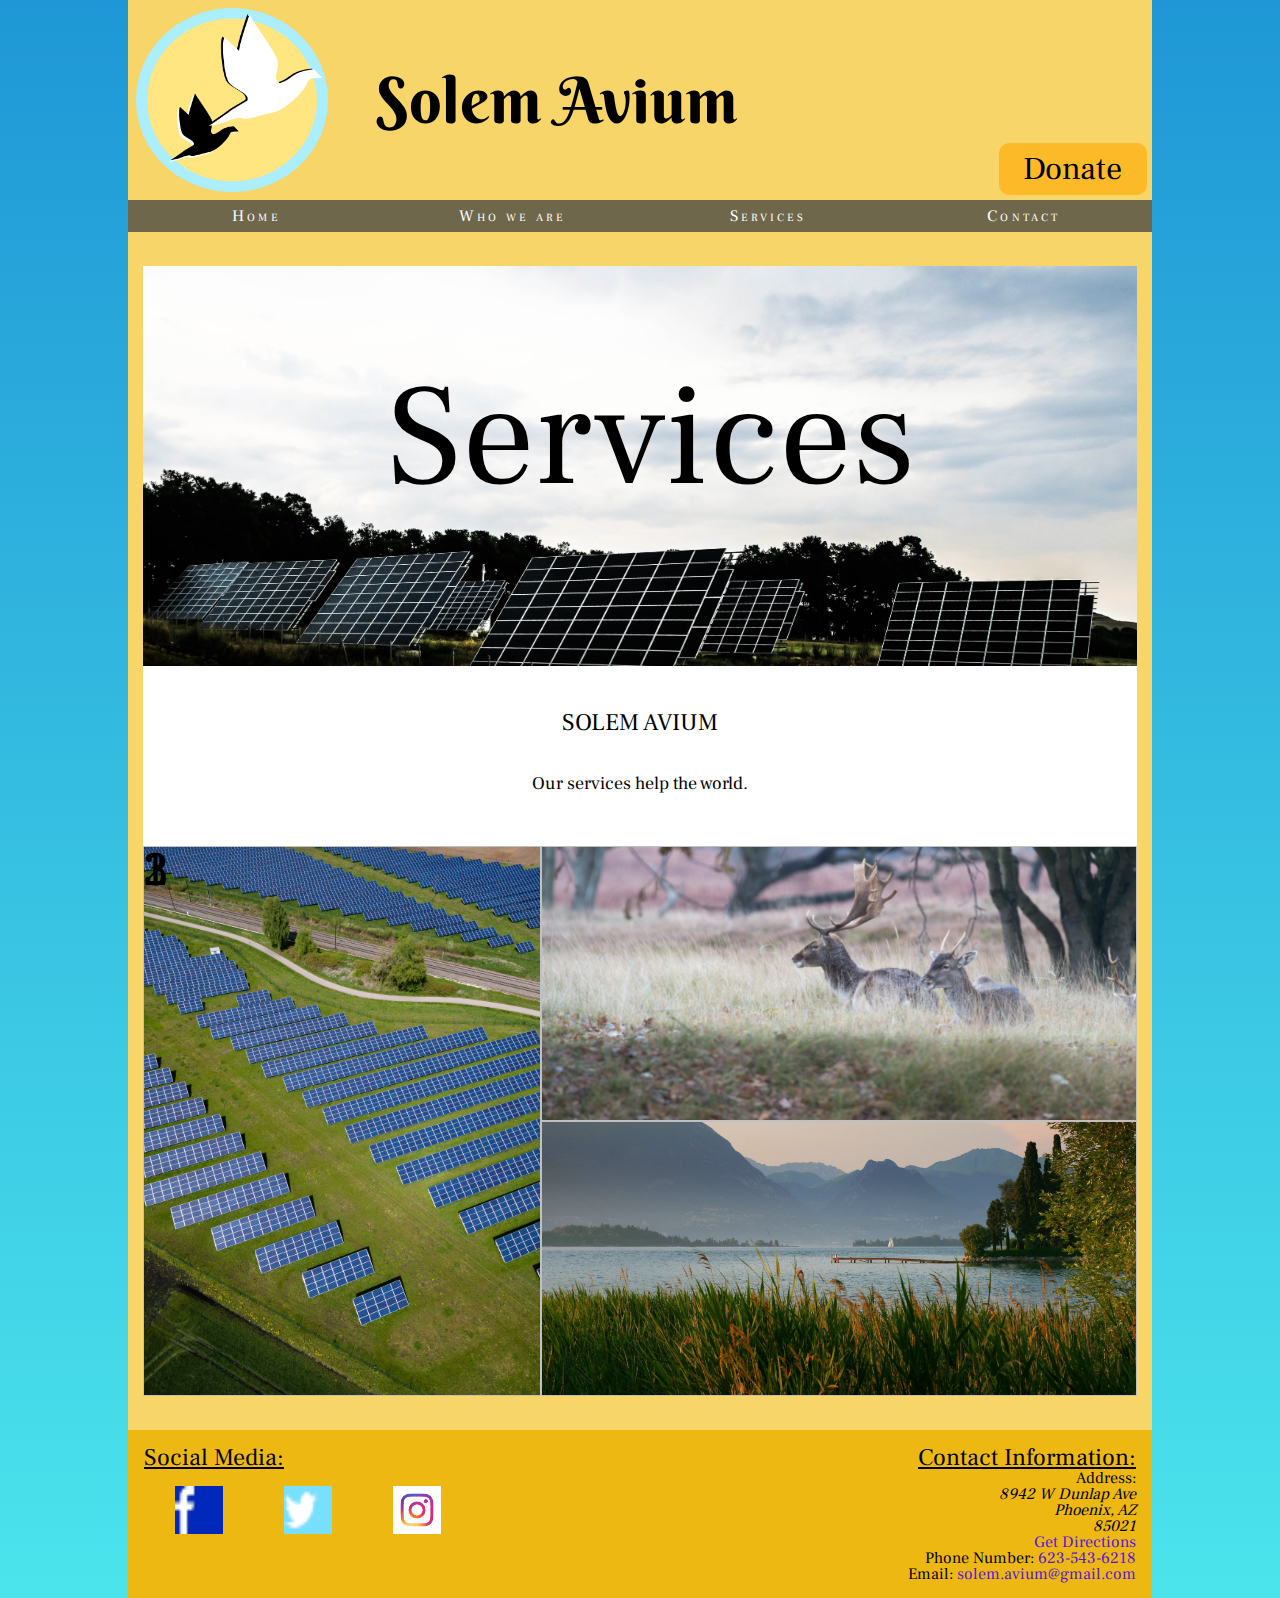
<file: services_com.html>
<!DOCTYPE html>
<html lang="en">

<head>
  <meta charset="UTF-8">
  <meta name="viewport" content="width=device-width, initial-scale=1.0">
  <meta http-equiv="X-UA-Compatible" content="ie=edge">
  <link rel="stylesheet" href="styles/reset.css" />
  <link rel="stylesheet" href="styles/styles.css" />
  <link rel="stylesheet" href="styles/services_com.css">
  <script src="scripts/jquery-3.3.1.min.js"></script>
  <title>Solem Avium | Commercial Services</title>
</head>

<body>
  <header>
    <div id="banner">
      <img src="images/solem_avium.png" alt="Solem Avium Logo" id="logo" />
      <h1 id="compName">Solem Avium</h1>
      <a href="donate.html" id="donate">Donate</a>
    </div>
    <nav class="mainNav">
      <a id="navArrow">Open Menu &#62;</a>
      <ul id="navMenu">
        <li id="returnBtn">Go Back &#60;</li>
        <li><a href="index.html">Home</a></li>
        <li>
          <a href="about.html">Who we are</a>
        </li>
        <li>
          <span class="submenuTitle">Services</span>
          <ul class="submenu">
            <li><a href="services_res.html">Residential</a></li>
            <li><a id="currentPage">Commercial</a></li>
          </ul>
        </li>
        <li><a href="contact.html">Contact</a></li>
      </ul>
    </nav>
  </header>
  <main>
    <div id="fontImg">
      <h1>Services</h1>
    </div>

    <div class="textIB">
      <h1>Solem Avium</h1>
      <p>Our services help the world. </p>
    </div>

    <div id="product">
      <img id="main">
      <p class="p">1</p>
      </img>
      <img id="sub1">
      <p class="p">2</p>
      </img>
      <img id="sub2">
      <p class="p">3</p>
      </img>
    </div>
  </main>
  <footer>
        <div id="footSocial">
            <h1>Social Media:</h1>
            <ul>
                <li>
                    <a href="https://www.facebook.com/"><img src="images/fbicon.png" alt="Facebook icon" id="fbIcon" class="socialIcon" target="_blank" /></a>
                </li>
                <li>
                    <a href="https://twitter.com/"><img src="images/twittericon.png" alt="Twitter icon" id="twitterIcon" class="socialIcon" target="_blank" /></a>
                </li>
                <li>
                    <a href="https://www.instagram.com/"><img src="images/igicon.png" alt="Instagram icon" id="igIcon" class="socialIcon" target="_blank" /></a>
                </li>
            </ul>
        </div>
        <div id="footContact">
            <h1>Contact Information:</h1>
            <ul>
                <li>Address: <address> 8942 W Dunlap Ave<br/> Phoenix, AZ<br/> 85021<br/> </address>
                    <a href="https://goo.gl/maps/VgrGNuMBDau">Get Directions</a></li>
                <li>Phone Number: <a href="tel:+16235436218">623-543-6218</a></li>
                <li>Email: <a href="mailto:solem.aviuml@gmail.com">solem.avium@gmail.com</a></li>
            </ul>
        </div>
    </footer>
  <script src="scripts/sticky.js"></script>
  <script src="scripts/nav_menu.js"></script>
</body>

</html>
</file>
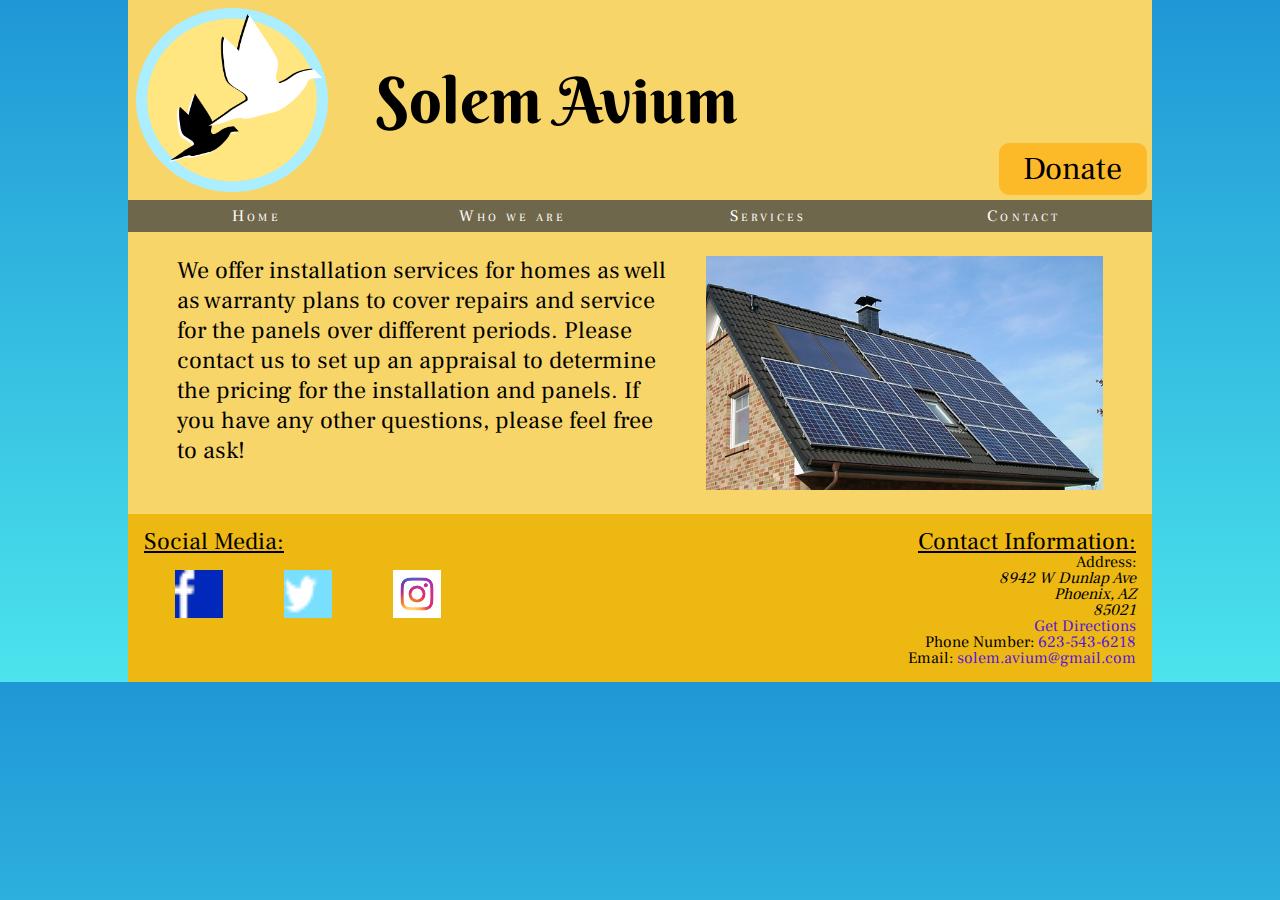
<file: services_res.html>
<!DOCTYPE html>
<html lang="en">
<head>
    <meta charset="UTF-8">
    <meta name="viewport" content="width=device-width, initial-scale=1.0">
    <meta http-equiv="X-UA-Compatible" content="ie=edge">
    <link rel="stylesheet" href="styles/reset.css" />
    <link rel="stylesheet" href="styles/styles.css" />
    <link rel="stylesheet" href="styles/styles_services_res.css" />
    <script src="scripts/jquery-3.3.1.min.js"></script>
    <title>Solem Avium | Residential Services</title>
</head>
<body>
    <header>
        <div id="banner">
            <img src="images/solem_avium.png" alt="Solem Avium Logo" id="logo" />
            <h1 id="compName">Solem Avium</h1>
            <a href="donate.html" id="donate">Donate</a>
        </div>
        <nav class="mainNav">
            <a id="navArrow">Open Menu &#62;</a>
            <ul id="navMenu">
                <li id="returnBtn">Go Back &#60;</li>
                <li><a href="index.html">Home</a></li>
                <li>
                    <a href="about.html">Who we are</a>
                </li>
                <li>
                    <span class="submenuTitle">Services</span>
                    <ul class="submenu">
                        <li><a id="currentPage">Residential</a></li>
                        <li><a href="services_com.html">Commercial</a></li>
                    </ul>
                </li>
                <li><a href="contact.html">Contact</a></li>
            </ul>
        </nav>
    </header>
    <main>
        <article>
            <div id="resInfo">
                <p>We offer installation services for homes as well as warranty plans to cover repairs and service for the panels over different periods. Please contact us to set up an appraisal to determine the pricing for the installation and panels. If you have any other questions, please feel free to ask!</p>
            </div>
            <img src="images/solar_house.jpg" alt="House with solar panels" id="solarHouse" />
        </article>
    </main>
    <footer>
        <div id="footSocial">
            <h1>Social Media:</h1>
            <ul>
                <li>
                    <a href="https://www.facebook.com/"><img src="images/fbicon.png" alt="Facebook icon" id="fbIcon" class="socialIcon" target="_blank" /></a>
                </li>
                <li>
                    <a href="https://twitter.com/"><img src="images/twittericon.png" alt="Twitter icon" id="twitterIcon" class="socialIcon" target="_blank" /></a>
                </li>
                <li>
                    <a href="https://www.instagram.com/"><img src="images/igicon.png" alt="Instagram icon" id="igIcon" class="socialIcon" target="_blank" /></a>
                </li>
            </ul>
        </div>
        <div id="footContact">
            <h1>Contact Information:</h1>
            <ul>
                <li>Address: <address> 8942 W Dunlap Ave<br/> Phoenix, AZ<br/> 85021<br/> </address>
                    <a href="https://goo.gl/maps/VgrGNuMBDau">Get Directions</a></li>
                <li>Phone Number: <a href="tel:+16235436218">623-543-6218</a></li>
                <li>Email: <a href="mailto:solem.aviuml@gmail.com">solem.avium@gmail.com</a></li>
            </ul>
        </div>
    </footer>
    <script src="scripts/sticky.js"></script>
    <script src="scripts/nav_menu.js"></script>
</body>
</html>
</file>
<file: styles/styles.css>
@charset "UTF-8";
@import url('https://fonts.googleapis.com/css?family=Frank+Ruhl+Libre');
@import url('https://fonts.googleapis.com/css?family=Berkshire+Swash');

/* Main styles for pages */

html {
    background: linear-gradient(rgb(31, 151, 214), rgb(75, 228, 236));
}

body {
    width: 100%;
    min-width: 320px;
    max-width: 1024px;
    margin: auto;
    background-color: rgb(248, 213, 104);
    font-family: 'Frank Ruhl Libre', 'Times New Roman', Times, serif;
}

#logo {
    padding: 0.5em;
    box-sizing: border-box;
}

#compName {
    box-sizing: border-box;
    font-family: 'Berkshire Swash', "Brush Script MT", cursive;
    padding-left: 0.25em;
}

#donate {
    text-decoration: none;
    display: block;
    background-color: rgba(255, 168, 0, 0.60);
    padding: 10px;
    margin-bottom: 5px;
    margin-right: 5px;
    border-radius: 10px;
    text-align: center;
    font-size: 2em;
    color: black;
}

#donate:not([href]),
#donate:not([href]):hover {
    background-color: rgba(145, 121, 73, 0.80);
    color: rgb(176, 167, 167);
}

#donate:hover {
    background-color: rgb(255, 168, 0);
    color: rgb(70, 70, 70);
}

#navArrow {
    width: 100%;
    display: none;
    text-decoration: none;
    font-size: 1.5em;
    font-weight: bold;
    cursor: pointer;
    text-indent: 0.35em;
    color: white;
    line-height: 2em;
}

nav.sticky {
    position: fixed;
    top: 0px;
    z-index: 100;
}

.mainNav {
    width: 100%;
    min-width: 320px;
    max-width: 1024px;
}

.mainNav ul a,
.submenuTitle {
    display: block;
    text-decoration: none;
    text-align: center;
    line-height: 2em;
    color: white;
    font-variant: small-caps;
    letter-spacing: 0.2em;
}

#returnBtn {
    display: none;
    font-size: 1.3em;
    color: white;
    font-weight: bold;
    cursor: pointer;
    background-color: rgb(2, 164, 211);
    line-height: 1.6em;
}

#navArrow:hover,
#returnBtn:hover {
    background-color: rgb(2, 134, 207);
}

.submenuTitle {
    cursor: pointer;
}

.submenu {
    display: none;
}

.submenu li {
    text-indent: 2em;
}

main {
    padding-top: 1.5em;
    padding-bottom: 1.5em;
}

article {
    padding: 0 1em;
}

footer {
    background-color: rgb(238, 184, 19);
    display: -webkit-flex;
    display: flex;
}

footer h1 {
    font-size: 1.5em;
    text-decoration: underline;
}

footer a {
    text-decoration: none;
    color: rgb(87, 21, 217);
}

footer a:hover {
    color: rgb(148, 113, 204);
}

#footSocial ul {
    display: flex;
    display: -webkit-flex;
}

#footSocial li {
    margin: auto;
}

.socialIcon {
    width: 3em;
    height: 3em;
}

#twitterIcon {
    background-color: rgb(121, 223, 255);
}

#fbIcon {
    background-color: rgb(0, 40, 187);
}

#igIcon {
    background-color: rgb(255, 255, 255);
}

footer address {
    font-style: italic;
}

@media screen and (max-width: 480px) {
    #banner {
        display: flex;
        display: -webkit-flex;
        flex-flow: row wrap;
        -webkit-flex-flow: row wrap;
        justify-content: flex-start;
        align-items: center;
        height: 15em;
    }
    #logo {
        width: 50%;
        height: 75%;
    }
    #compName {
        font-size: 3.25em;
        width: 50%;
        height: 75%;
    }
    #donate {
        margin-left: auto;
        width: 5em;
    }
    #navArrow {
        display: block;
    }
    header.sticky+main {
        margin-top: 3em;
    }
    .mainNav {
        background-color: rgb(2, 164, 211);
    }
    #navMenu {
        display: none;
        position: absolute;
        z-index: 1;
        width: 100%;
        text-indent: 1em;
    }
    .mainNav ul a,
    .submenuTitle {
        text-align: left;
        line-height: 2.5em;
        width: 100%;
        background-color: rgb(2, 164, 211);
    }
    #currentPage {
        background-color: rgb(29, 188, 234);
        color: rgb(216, 216, 216);
    }
    .mainNav ul a:hover,
    .submenuTitle:hover {
        background-color: rgb(2, 134, 207);
    }
    #currentMenu {
        display: block;
    }
    footer {
        flex-flow: column nowrap;
        -webkit-flex-flow: column nowrap;
        line-height: 1.5em;
    }

    .socialIcon {
        margin: 1em;
    }

    #footContact a {
        display: block;
        background-color: rgb(242, 198, 38);
        padding: 0.5em 0;
        text-align: center;
    }

    #footContact a:hover {
        background-color: rgb(237, 195, 42);
    }
}

@media screen and (min-width: 481px) {
    #banner {
        display: flex;
        display: -webkit-flex;
        flex-flow: row nowrap;
        -webkit-flex-flow: row nowrap;
        align-items: center;
    }
    #banner {
        height: 12.5em;
        width: 100%;
    }
    #logo {
        width: 13em;
        height: 100%;
    }
    #compName {
        width: 60%;
        font-size: 4em;
    }
    #donate {
        align-self: flex-end;
        font-size: 1em;
        width: 4em;
    }
    header.sticky+main {
        margin-top: 2em;
    }
    .mainNav>ul {
        display: flex;
        display: -webkit-flex;
        flex-flow: row nowrap;
        -webkit-flex-flow: row nowrap;
    }
    .mainNav>ul>li {
        width: 25%;
    }
    .mainNav ul a,
    .submenuTitle {
        background-color: rgba(65, 65, 65, 0.75);
    }
    #currentPage {
        background-color: rgba(136, 136, 136, 0.75);
        color: rgb(218, 218, 218)
    }
    .mainNav ul a:hover,
    .submenuTitle:hover {
        background-color: rgba(55, 55, 55, 0.9);
    }
    .submenuTitle:hover+.submenu,
    .submenu:hover {
        display: flex;
        display: -webkit-flex;
        flex-flow: column nowrap;
        -webkit-flex-flow: column nowrap;
    }
    .submenu {
        max-width: 256px;
        width: 25%;
        display: none;
        position: absolute;
        z-index: 1;
    }
    footer {
        flex-flow: row nowrap;
        -webkit-flex-flow: row nowrap;
        padding: 1em;
    }

    #footSocial {
        width: 33%;
    }

    #footSocial ul {
        padding-top: 1em;
    }

    #footContact {
        width: 67%;
        text-align: right;
    }
}

@media screen and (min-width: 769px) {
    #banner {
        justify-content: space-between;
    }
    #donate {
        font-size: 2em;
    }
}
</file>
<file: styles/styles_home.css>
@charset "UTF-8";

#carousel {
    width: 100%;
    max-width: 1024px;
    position: relative;
    margin: auto;
}

@-webkit-keyframes fade {
    from {opacity: 0.6}
    to {opacity: 1}
}

@keyframes fade {
    from {opacity: 0.6}
    to {opacity: 1}
}

.cFade {
    -webkit-animation-name: fade;
    -webkit-animation-duration: 1.5s;
    animation-name: fade;
    animation-duration: 1.5s;
}

.cImage {
    width: 100%;
    height: 100%;
}

.cImage img {
    width: 100%;
    height: 100%;
}

.cCaption {
    position: absolute;
    left: 0;
    right: 0;
    margin: auto;
    text-align: center;
    padding: 0.5em;
    font-size: 1.4em;
    background-color: rgba(65, 65, 65, 0.5);
    border-radius: 0.5em;
    color: white;
}

.cArrow {
    width: auto;
    position: absolute;
    top: 50%;
    font-size: 4em;
    cursor: pointer;
    border-radius: 10px 0px 0px 10px;
}

.cArrow:first-of-type {
    border-radius: 0px 10px 10px 0px;
}

#cNext {
    right: 0px;
}

.cArrow:hover {
    background-color: rgba(70, 70, 70, 0.9);
}

#cProgress {
    display: none;
    width: 100%;
    height: 5%;
    margin: auto;
    text-align: center;
    position: absolute;
    bottom: 15px;
}

.cSun {
    width: 15px;
    height: 15px;
    border-radius: 1em;
    margin: 0px 5px;
    display: inline-block;
    text-align: center;
    vertical-align: middle;
    background-color: rgb(254, 205, 65);
    box-shadow: 0px 0px 15px 2px rgb(67, 60, 60);
    cursor: pointer;
    transition: 0.3s ease;
}

.cSun:hover {
    width: 20px;
    height: 20px;
    background-color: rgb(255, 246, 89);
    box-shadow: 0px 0px 10px rgb(250, 250, 55);
}

.cActive, .cActive:hover {
    width: 15px;
    height: 15px;
    background-color: rgb(255, 246, 89);
    box-shadow: 0px 0px 10px rgb(250, 250, 55);
}

main h1 {
    font-size: 4em;
    text-decoration: underline;
    color: rgb(18, 95, 143);
    margin-top: 0.5em;
}

main p {
    font-size: 2em;
    text-indent: 1em;
    line-height: 1.25em;
}

@media screen and (max-width: 480px) {
    #carousel {
        height: 20em;
    }

    .cCaption {
        bottom: 2%;
    }
}

@media screen and (min-width: 481px) {
    #carousel {
        height: 25em;
    }

    .cCaption {
        width: 50%;
        top: 7.5%;
    }

    .cArrow {
        transition: background-color 0.5s ease;
    }

    #cProgress {
        display: block;
    }
}

@media screen and (min-width: 769px) {

}
</file>
<file: styles/styles_about.css>
/*

Author: Peter Tran

Date: 5.7.18

about.css

*/

main {
    margin: 10px 15px;
}

main h1 {
    font-size: 3em;
}

.migos {
    display: flex;
    display: -webkit-flex;
    flex-flow: row wrap;
    -webkit-flex-flow: row wrap;
    justify-content: space-evenly;
    -webkit-justify-content: space-evenly;
}

.migos h2 {
    font-size: 2.2em;
    margin: 10px 15px;
    text-align: center;
}

.migos img {
    height: 15em;
    width: 15em;
    display: block;
    margin: 0 auto;
    border-radius: 15em;
    box-shadow: 0 0 25px yellow;
}

.persona {
    width: 5em;
    flex: 0 1 20em;
    padding: 5px;
}

@media screen and (min-width: 769px) {
    main p {
        font-size: 1em;
    }
}
</file>
<file: styles/styles_donate.css>
@charset "UTF-8";

main h1 {
    font-size: 2em;
    text-align: center;
}

main h2 {
    font-size: 1.5em;
}

main h3 {
    font-size: 0.9em;
}

form {
    margin-top: 1em;
    border: 0.1em solid rgba(102, 102, 102, 0.60);
    padding: 1em;
    line-height: 1.5em;
}

label {
    font-size: 1.1em;
}

fieldset:not(#cardComps) {
    border: 0.2em dashed rgba(55, 55, 55, 0.50);
    padding: 1em;
}

#custInfo {
    margin-top: 1em;
}

textarea {
    resize: vertical;
}

input[type=submit] {
    font-size: 3em;
}

#prevLbl {
    text-indent: 15%;
    margin-bottom: 0.5em;
}

#prevInfo {
    box-sizing: border-box;
    background-color: rgba(237, 237, 237, 0.75);
    width: 70%;
    min-width: 20em;
    margin: auto;
    border-radius: 1em;
    padding: 1em;
    line-height: 1.5em;
    display: flex;
    display: -webkit-flex;
    flex-flow: row wrap;
    -webkit-flex-flow: row wrap;
    justify-content: space-around;
    margin-bottom: 1.5em;
}

#prevInfo ul {
    width: 45%;
    min-width: 15em;
}

#prevInfo li {
    font-size: 1.25em;
    color: rgb(75, 75, 75);
    white-space: nowrap;
}

#prevInfo span {
    font-size: 0.9em;
    color: rgb(0, 0, 0);
}

#creditInfo {
    line-height: 2.25em;
}

#cardComps {
    display: inline-block;
}

#donationEnd {
    min-height: 40em;
}

#thanks {
    margin-top: 0.5em;
    font-size: 4em;
    color: rgb(42, 159, 160);
}

#thanks + p {
    font-size: 2em;
    text-align: center;
    margin-top: 1em;
}

#dove {
    width: 20%;
    min-width: 10em;
    display: block;
    margin: auto;
    margin-top: 1em;
    transform: scaleX(-1);
    -webkit-transform: scaleX(-1);
    filter: drop-shadow(4px 7px white) invert(100%);
    -webkit-filter: drop-shadow(4px 7px white) invert(100%);
}
</file>
<file: styles/services_com.css>
/*
Author: Chris Garcia

Date: 5.7.18

service_com.css

*/

main {
  margin: 10px 15px;
}

main h1, main div {
  font-size: 3em;
}

div#fontImg {
  width: 100%;
  height: 400px;
  background-image: url(../images/solarpan.jpg);
  background-position: center;
  background-size: cover;
  background-repeat: no-repeat;
}

#fontImg h1 {
  font-size: 3em;
  position: relative;
  left: 24.5%;
  top: 25%;
}

div.textIB {
  background-color: white;
  width: 100%;
  height: 150px;
  padding: 15px 0px;
}

.textIB h1 {
  text-align: center;
  font-size: 0.5em;
  text-transform: uppercase;
  margin: 15px;
  padding: 15px;
}

.textIB p {
  text-align: center;
  font-size: 18px;
  margin: 25px;
}

#product h1 {
  position: absolute;
}

div#product {
  display: block;
  background-color: red;
  text-align: center;
  width: 100%;
  height: 550px;
}

div#product img#main {
  background-image: url(../images/service_pic1.jpg);
  background-position: center;
  background-size: cover;
  background-color: blue;
  float: left;
  width: 40%;
  height: 100%;
  z-index: 2
}

div#product img#sub1 {
  background-image: url(../images/service_pic2.jpg);
  background-position: center;
  background-size: cover;
  background-color: green;
  float: left;
  width: 60%;
  height: 50%;
  z-index: 2
}

div#product img#sub2 {
  background-image: url(../images/service_pic3.jpg);
  background-position: center;
  background-size: cover;
  background-color: lime;
  float: left;
  width: 60%;
  height: 50%;
  z-index: 2;
}

img {
  z-index: 1;
}

p.p {
  display: block;
  position: absolute;
  z-index: 2;
}
</file>
<file: styles/styles_services_res.css>
@charset "UTF-8";

article {
    display: flex;
    display: -webkit-flex;
    flex-flow: row wrap;
    -webkit-flex-flow: row wrap;
    justify-content: space-evenly;
    -webkit-justify-content: space-evenly;
}

#resInfo {
    width: 50%;
    min-width: 320px;
    padding-bottom: 1em;
    font-size: 1.5em;
    line-height: 1.25em;
}

#solarHouse {
    min-width: 320px;
    width: 40%;
}
</file>
